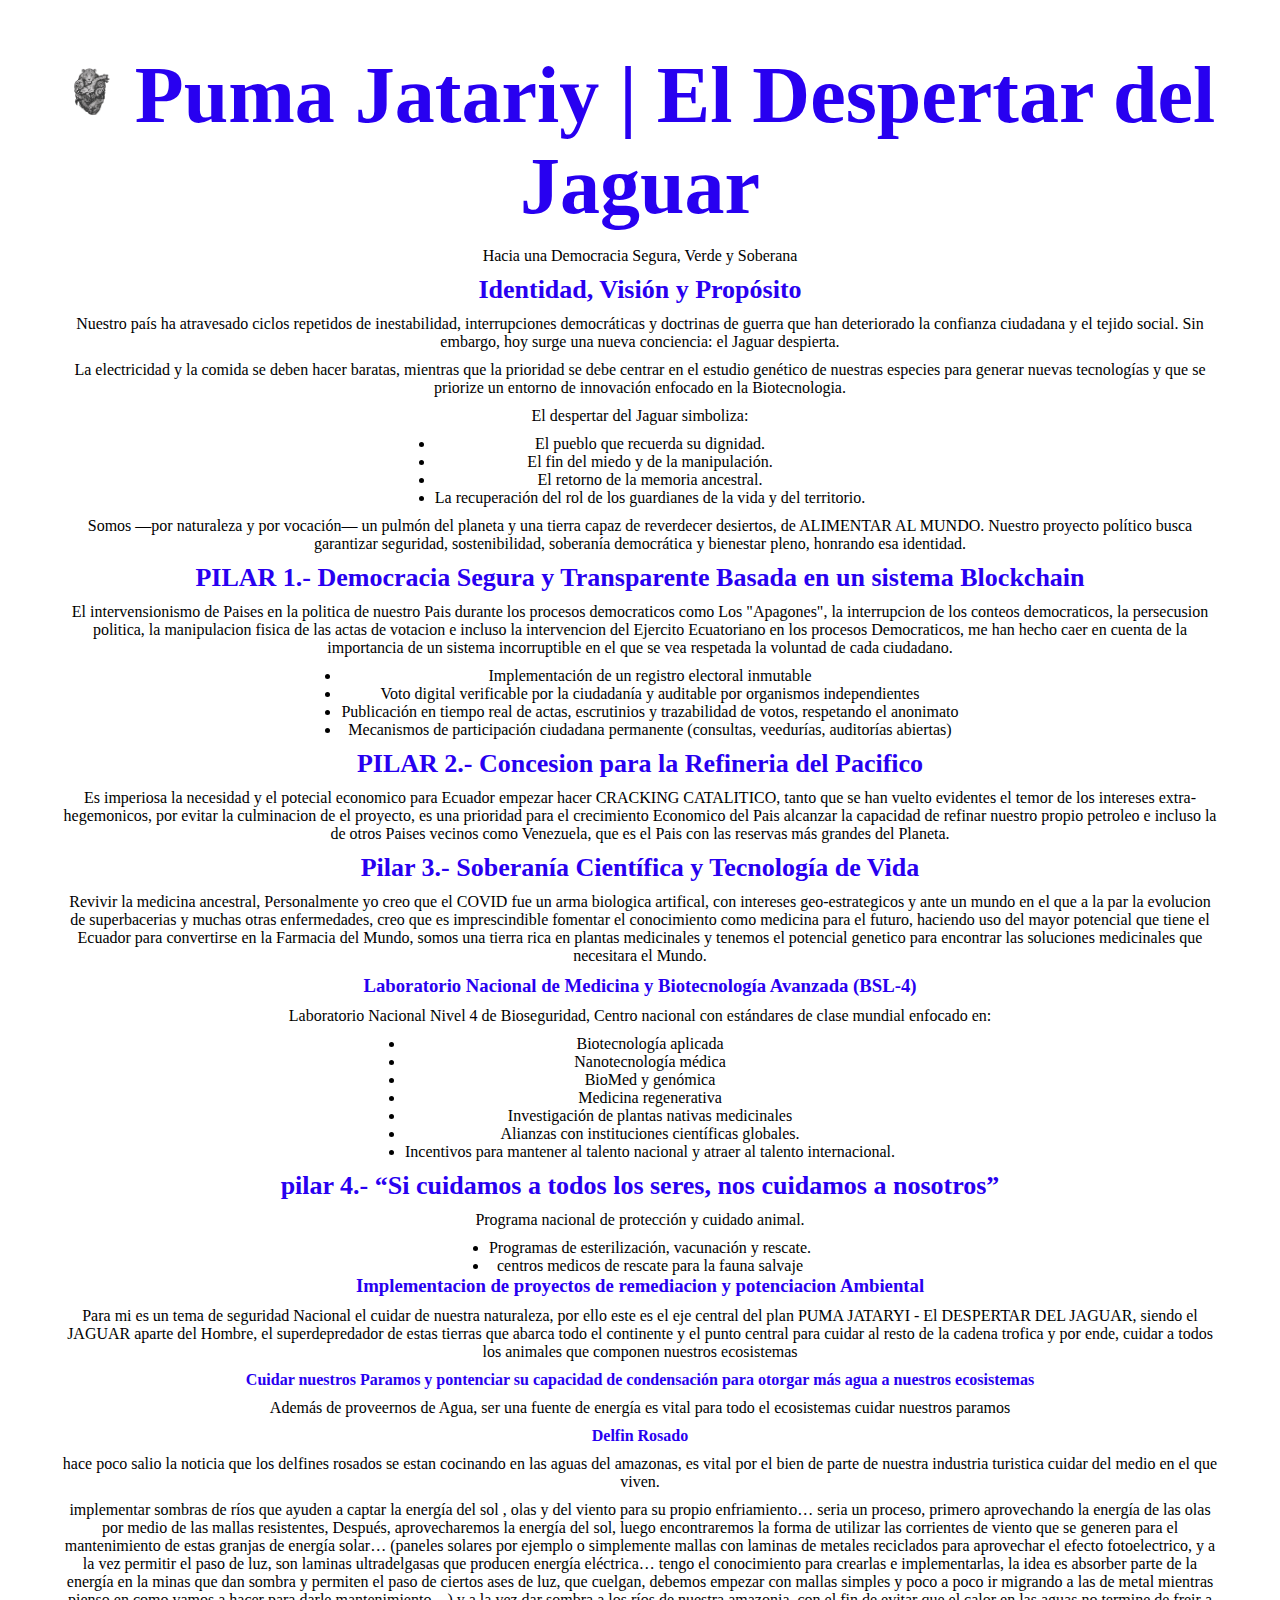
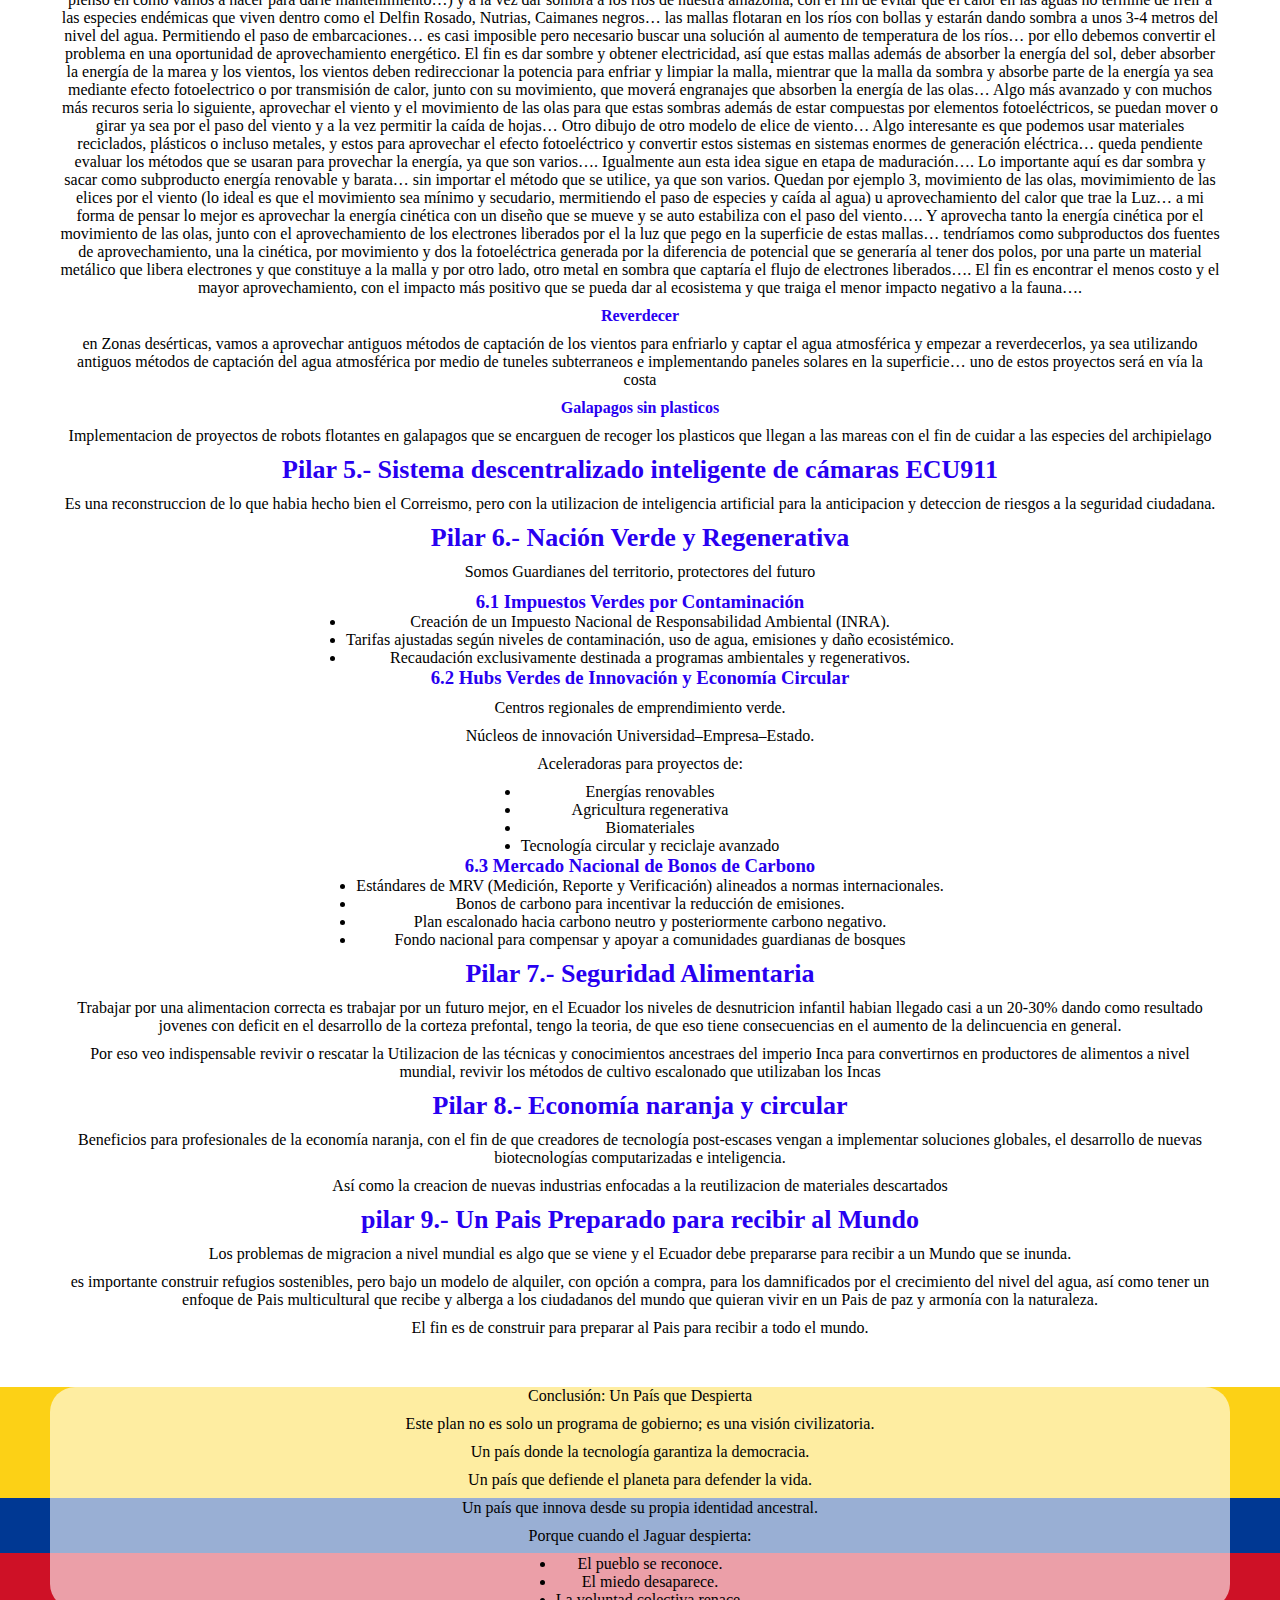
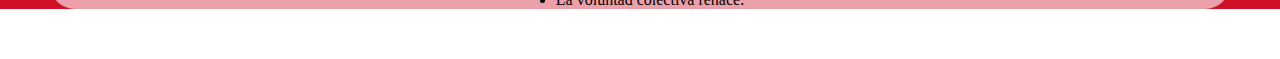
<file: index.html>
<!DOCTYPE html>
<html lang="es">

<head>
    <!-- Google Tag Manager -->
    <script>
        (function (w, d, s, l, i) {
            w[l] = w[l] || [];
            w[l].push({ "gtm.start": new Date().getTime(), event: "gtm.js" });
            var f = d.getElementsByTagName(s)[0],
                j = d.createElement(s),
                dl = l != "dataLayer" ? "&l=" + l : "";
            j.async = true;
            j.src = "https://www.googletagmanager.com/gtm.js?id=" + i + dl;
            f.parentNode.insertBefore(j, f);
        })(window, document, "script", "dataLayer", "GTM-K23HKDQ9");
    </script>
    <!-- End Google Tag Manager -->
    <meta charset="UTF-8" />
    <meta http-equiv="X-UA-Compatible" content="IE=edge" />
    <meta name="viewport" content="width=device-width, initial-scale=1.0" />
    <title>Puma Jatariy | El Despertar del Jaguar</title>
    <link rel="stylesheet" href="./assets/css/index.css" />
    <script async src="https://pagead2.googlesyndication.com/pagead/js/adsbygoogle.js?client=ca-pub-7566292949557946"
        crossorigin="anonymous"></script>
    <!-- Global site tag (gtag.js) - Google Analytics -->
    <script async src="https://www.googletagmanager.com/gtag/js?id=G-N0Q6WEX2R9"></script>
    <script>
        window.dataLayer = window.dataLayer || [];
        function gtag() {
            dataLayer.push(arguments);
        }
        gtag("js", new Date());

        gtag("config", "G-N0Q6WEX2R9");
    </script>
</head>

<body>
    <!-- Google Tag Manager (noscript) -->
    <noscript><iframe src="https://www.googletagmanager.com/ns.html?id=GTM-K23HKDQ9" height="0" width="0"
            style="display:none;visibility:hidden"></iframe></noscript>
    <!-- End Google Tag Manager (noscript) -->
    <!-- <article> -->
<!--         HEADER FUE OCULTADO PORQUE NO CUMPLE FUNCION ALGUNA
        <header>
            <a class="main-nav_ancla" href="./index.html">
                <img width="30px" height="30px" src="./assets/img/583322138_18540691843063701_6525386865352484591_n.png" alt="logo del proyecto Puma Jatariy - El despertar del Jaguar, autor: Pachay= link instagram expresion https://www.instagram.com/p/DRG5qmljeVL/?img_index=1" />
                Puma Jatariy | El Despertar del Jaguar
            </a>
            <nav class="nav"> -->
                <!--             <ul class="main-nav">
                <li class="main-nav-item">
                    <a class="main-nav_ancla" href="./assets/posts/index.html">Caracter y Personalidad</a>
                </li>
                <li class="main-nav-item">
                    <a class="main-nav_ancla" href="./index.html">Numerologia y amor</a>
                </li>
                </ul> -->
           <!--  </nav> -->
        </header>
        <main>
            <h1> 
                <img width="50px" src="./assets/img/583322138_18540691843063701_6525386865352484591_n.png" alt="logo del proyecto Puma Jatariy - El despertar del Jaguar, Autor: Pachay= link instagram expresion https://www.instagram.com/p/DRG5qmljeVL/?img_index=1" />
                Puma Jatariy | El Despertar del Jaguar
            </h1>
            <p>Hacia una Democracia Segura, Verde y Soberana</p>
            <div>
                <h2>Identidad, Visión y Propósito</h2>
                <p>Nuestro país ha atravesado ciclos repetidos de inestabilidad, interrupciones democráticas y doctrinas de guerra que han deteriorado la confianza ciudadana y el tejido social. Sin embargo, hoy surge una nueva conciencia: el Jaguar despierta.</p>
                <p>La electricidad y la comida se deben hacer baratas, mientras que la prioridad se debe centrar en el estudio genético de nuestras especies para generar nuevas tecnologías y que se priorize un entorno de innovación enfocado en la Biotecnologia.</p>
                <p>El despertar del Jaguar simboliza:</p>
                <ul class="listaVinetaCircular">
                    <li>El pueblo que recuerda su dignidad.</li>
                    <li>El fin del miedo y de la manipulación.</li>
                    <li>El retorno de la memoria ancestral.</li>
                    <li>La recuperación del rol de los guardianes de la vida y del territorio.</li>
                </ul>
                <p>Somos —por naturaleza y por vocación— un pulmón del planeta y una tierra capaz de reverdecer desiertos, de ALIMENTAR AL MUNDO. Nuestro proyecto político busca garantizar seguridad, sostenibilidad, soberanía democrática y bienestar pleno, honrando esa identidad.</p>
            </div>
            <div>
                <h2>PILAR 1.- Democracia Segura y Transparente Basada en un sistema Blockchain</h2>
                <p>El intervensionismo de Paises en la politica de nuestro Pais durante los procesos democraticos como Los "Apagones", la interrupcion de los conteos democraticos, la persecusion politica, la manipulacion fisica de las actas de votacion e incluso la intervencion del Ejercito Ecuatoriano en los procesos Democraticos, me han hecho caer en cuenta de la importancia de un sistema incorruptible en el que se vea respetada la voluntad de cada ciudadano. </p>
                <ul class="listaVinetaCircular">
                    <li>Implementación de un registro electoral inmutable</li>
                    <li>Voto digital verificable por la ciudadanía y auditable por organismos independientes</li>
                    <li>Publicación en tiempo real de actas, escrutinios y trazabilidad de votos, respetando el anonimato</li>
                    <li>Mecanismos de participación ciudadana permanente (consultas, veedurías, auditorías abiertas)</li>
                </ul>
            </div>
            <div>
                <h2>PILAR 2.- Concesion para la Refineria del Pacifico</h2>
                <p>Es imperiosa la necesidad y el potecial economico para Ecuador empezar hacer CRACKING CATALITICO, tanto que se han vuelto evidentes el temor de los intereses extra-hegemonicos, por evitar la culminacion de el proyecto, es una prioridad para el crecimiento Economico del Pais alcanzar la capacidad de refinar nuestro propio petroleo e incluso la de otros Paises vecinos como Venezuela, que es el Pais con las reservas más grandes del Planeta.</p>
            </div>
            <div>
                <h2>Pilar 3.- Soberanía Científica y Tecnología de Vida</h2>
                <p>
                    Revivir la medicina ancestral, Personalmente yo creo que el COVID fue un arma biologica artifical, con intereses geo-estrategicos y ante un mundo en el que a la par la evolucion de superbacerias y muchas otras enfermedades, creo que es imprescindible fomentar el conocimiento como medicina para el futuro, haciendo uso del mayor potencial que tiene el Ecuador para convertirse en la Farmacia del Mundo, somos una tierra rica en plantas medicinales y tenemos el potencial genetico para encontrar las soluciones medicinales que necesitara el Mundo.
                </p>
                <h3>Laboratorio Nacional de Medicina y Biotecnología Avanzada (BSL-4)</h3>
                <p>Laboratorio Nacional Nivel 4 de Bioseguridad, Centro nacional con estándares de clase mundial enfocado en:</p>
                <ul class="listaVinetaCircular">
                    <li>Biotecnología aplicada</li>
                    <li>Nanotecnología médica</li>
                    <li>BioMed y genómica</li>
                    <li>Medicina regenerativa</li>
                    <li>Investigación de plantas nativas medicinales</li>
                    <li>Alianzas con instituciones científicas globales.</li>
                    <li>Incentivos para mantener al talento nacional y atraer al talento internacional.</li>
                </ul>
            </div>
            <div>
                <h2>pilar 4.- “Si cuidamos a todos los seres, nos cuidamos a nosotros” </h2>
                <p>Programa nacional de protección y cuidado animal.</p>
                <ul  class="listaVinetaCircular">
                    <li>Programas de esterilización, vacunación y rescate.</li>
                    <li>centros medicos de rescate para la fauna salvaje</li>
                </ul>
                <h3>Implementacion de proyectos de remediacion y potenciacion Ambiental </h3>
                <p>Para mi es un tema de seguridad Nacional el cuidar de nuestra naturaleza, por ello este es el eje central del plan PUMA JATARYI - El DESPERTAR DEL JAGUAR, siendo el JAGUAR aparte del Hombre, el superdepredador de estas tierras que abarca todo el continente y el punto central para cuidar al resto de la cadena trofica y por ende, cuidar a todos los animales que componen nuestros ecosistemas</p>
                <h4>Cuidar nuestros Paramos y pontenciar su capacidad de condensación para otorgar más agua a nuestros ecosistemas</h4>
                <p> Además de proveernos de Agua, ser una fuente de energía es vital para todo el ecosistemas cuidar nuestros paramos</p>
                    <articulo>
                        <h4>Delfin Rosado</h4>
                <p>hace poco salio la noticia que los delfines rosados se estan cocinando en las aguas del amazonas, es vital por el bien de parte de nuestra industria turistica cuidar del medio en el que viven.</p>
                <p>implementar sombras de ríos que ayuden a captar la energía del sol , olas y del viento para su propio enfriamiento… seria un proceso, primero aprovechando la energía de las olas por medio de las mallas resistentes, Después, aprovecharemos la energía del sol, luego encontraremos la forma de utilizar las corrientes de viento que se generen para el mantenimiento de estas granjas de energía solar… (paneles solares  por ejemplo o simplemente mallas con laminas de metales reciclados para aprovechar el efecto fotoelectrico, y a la vez permitir el paso de luz, son laminas ultradelgasas que producen energía eléctrica… tengo el conocimiento para crearlas e implementarlas, la idea es absorber parte de la energía en la minas que dan sombra y permiten el paso de ciertos ases de luz, que cuelgan, debemos empezar con mallas simples y poco a poco ir migrando a las de metal mientras pienso en como vamos a hacer para darle mantenimiento…) y a la vez dar sombra  a los ríos de nuestra amazonia, con el fin de evitar que el calor en las aguas no termine de freir a las especies endémicas que viven dentro como el Delfin Rosado, Nutrias, Caimanes negros… las mallas flotaran en los ríos con bollas y estarán dando sombra a unos 3-4 metros del nivel del agua. Permitiendo el paso de embarcaciones… es casi imposible pero necesario buscar una solución al aumento de temperatura de los ríos… por ello debemos convertir el problema en una oportunidad de aprovechamiento energético. El fin es dar sombre y obtener electricidad, así que estas mallas  además de absorber la energía del sol, deber absorber la energía de la marea y los vientos, los vientos deben redireccionar la potencia para enfriar y limpiar la malla, mientrar que la malla da sombra y absorbe parte de la energía ya sea mediante efecto fotoelectrico o por transmisión de calor,  junto con su movimiento, que moverá engranajes que absorben la energía de las olas…  
 
Algo más avanzado y con muchos más recuros seria lo siguiente, aprovechar el viento y el movimiento de las olas para que estas sombras además de estar compuestas por elementos fotoeléctricos,  se puedan mover o girar ya sea por el paso del viento y a la vez permitir la caída de hojas…

 
Otro dibujo de otro modelo de elice de viento…

 
Algo interesante es que podemos usar materiales reciclados, plásticos o incluso metales, y estos para aprovechar el efecto fotoeléctrico y convertir estos sistemas en sistemas enormes de generación eléctrica… queda pendiente evaluar los métodos que se usaran para provechar la energía, ya que son varios…. Igualmente aun esta idea sigue en etapa de maduración…. Lo importante aquí es dar sombra y sacar como subproducto energía renovable y barata… sin importar el método que se utilice, ya que son varios. Quedan por ejemplo 3, movimiento de las olas, movimimiento de las elices por el viento (lo ideal es que el movimiento sea mínimo y secudario, mermitiendo el paso de especies y caída al agua) u aprovechamiento del calor que trae la Luz… a mi forma de pensar lo mejor es aprovechar la energía cinética con un diseño  que se mueve y se auto estabiliza con el paso del viento…. Y aprovecha tanto la energía cinética por el movimiento de las olas, junto con el aprovechamiento de los electrones liberados por el la luz que pego en la superficie de estas mallas… tendríamos como subproductos dos fuentes de aprovechamiento, una la cinética, por movimiento y dos la fotoeléctrica generada por la diferencia de potencial que se generaría al tener dos polos, por una parte un material metálico  que libera electrones y que constituye a la malla y por otro lado, otro metal en sombra que captaría el flujo de electrones liberados…. El fin es encontrar el menos costo y el mayor aprovechamiento, con el impacto más positivo que se pueda dar al ecosistema y que traiga el menor impacto negativo a la fauna….
</p>
                </articulo>
                <h4>Reverdecer</h4>
                <p>en Zonas desérticas, vamos a aprovechar antiguos métodos de captación de los vientos para enfriarlo y captar el agua atmosférica y empezar a reverdecerlos, ya sea utilizando antiguos métodos de captación del agua atmosférica por medio de tuneles subterraneos e implementando paneles solares en la superficie… uno de estos proyectos será en vía la costa</p>
                <h4>Galapagos sin plasticos</h4>
                <p>Implementacion de proyectos de robots flotantes en galapagos que se encarguen de recoger los plasticos que llegan a las mareas con el fin de cuidar a las especies del archipielago</p>
            </div>
            <div>
                <h2>Pilar 5.- Sistema descentralizado inteligente de cámaras ECU911</h2>
                <p>Es una reconstruccion de lo que habia hecho bien el Correismo, pero con la utilizacion de inteligencia artificial para la anticipacion y deteccion de riesgos a la seguridad ciudadana.</p>
            </div>
            <div>
                <h2>Pilar 6.- Nación Verde y Regenerativa</h2>
                <p>Somos Guardianes del territorio, protectores del futuro</p>
              <h3>6.1 Impuestos Verdes por Contaminación</h3> 
              <ul class="listaVinetaCircular">
                <li>Creación de un Impuesto Nacional de Responsabilidad Ambiental (INRA).</li>
                <li>Tarifas ajustadas según niveles de contaminación, uso de agua, emisiones y daño ecosistémico.</li>
                <li>Recaudación exclusivamente destinada a programas ambientales y regenerativos.</li>
              </ul class="listaVinetaCircular">
                <h3>6.2 Hubs Verdes de Innovación y Economía Circular</h3>
                <p>Centros regionales de emprendimiento verde.</p>
                <p>Núcleos de innovación Universidad–Empresa–Estado.</p>
                <p>Aceleradoras para proyectos de:</p>
                <ul class="listaVinetaCircular">
                    <li>Energías renovables</li>
                    <li>Agricultura regenerativa</li>
                <li>Biomateriales</li>
                <li>Tecnología circular y reciclaje avanzado</li>
                </ul>
                <h3>6.3 Mercado Nacional de Bonos de Carbono</h3>
                <ul class="listaVinetaCircular">
                    <li>Estándares de MRV (Medición, Reporte y Verificación) alineados a normas internacionales.</li>
                    <li>Bonos de carbono para incentivar la reducción de emisiones.</li>
                    <li>Plan escalonado hacia carbono neutro y posteriormente carbono negativo.</li>
                    <li>Fondo nacional para compensar y apoyar a comunidades guardianas de bosques</li>
                </ul>
            </div>
            <div>
                <h2>Pilar 7.- Seguridad Alimentaria</h2>
                <p>Trabajar por una alimentacion correcta es trabajar por un futuro mejor, en el Ecuador los niveles de desnutricion infantil habian llegado casi a un 20-30% dando como resultado jovenes con deficit en el desarrollo de la corteza prefontal, tengo la teoria, de que eso tiene consecuencias en el aumento de la delincuencia en general.</p>
                <p>Por eso veo indispensable revivir o rescatar la Utilizacion de las técnicas y conocimientos ancestraes del imperio Inca para convertirnos en productores de alimentos a nivel mundial, revivir los métodos de cultivo escalonado que utilizaban los Incas</p>
            </div>
            <div>
                <h2>
                    Pilar 8.- Economía naranja y circular
                </h2>
                <p> Beneficios para profesionales de la economía naranja, con el fin de que creadores de tecnología post-escases vengan a implementar soluciones globales, el desarrollo de nuevas biotecnologías computarizadas e inteligencia.</p>
                <p>Así como la creacion de nuevas industrias enfocadas a la reutilizacion de materiales descartados</p>
            </div>
            <div>
                <h2>pilar 9.- Un Pais Preparado para recibir al Mundo</h2>
                <p>Los problemas de migracion a nivel mundial es algo que se viene y el Ecuador debe prepararse para recibir a un Mundo que se inunda.</p>
                <p>es importante construir refugios sostenibles, pero bajo un modelo de alquiler, con opción a compra, para los damnificados por el crecimiento del nivel del agua, así como tener un enfoque de Pais multicultural que recibe y alberga a los ciudadanos del mundo que quieran vivir en un Pais de paz y armonía con la naturaleza.
                </p>
                <p>El fin es de construir para preparar al Pais para recibir a todo el mundo.</p>
            </div>
        </main>
        <footer>
            <div class="conclu">
                <p> Conclusión: Un País que Despierta </p>
            <p>Este plan no es solo un programa de gobierno; es una visión civilizatoria.</p>
            <p>Un país donde la tecnología garantiza la democracia.</p>
            <p>Un país que defiende el planeta para defender la vida.</p>
            <p>Un país que innova desde su propia identidad ancestral.</p>
            <p>Porque cuando el Jaguar despierta:</p>
                <ul class="listaVinetaCircular">
                    <li>El pueblo se reconoce.</li>
                    <li>El miedo desaparece.</li>
                    <li>La voluntad colectiva renace.</li>
                </ul>
            </div>
        </footer>
    <!-- </article> -->
    <script src="./assets/Js/main.js"></script>
</body>

</html>
</file>
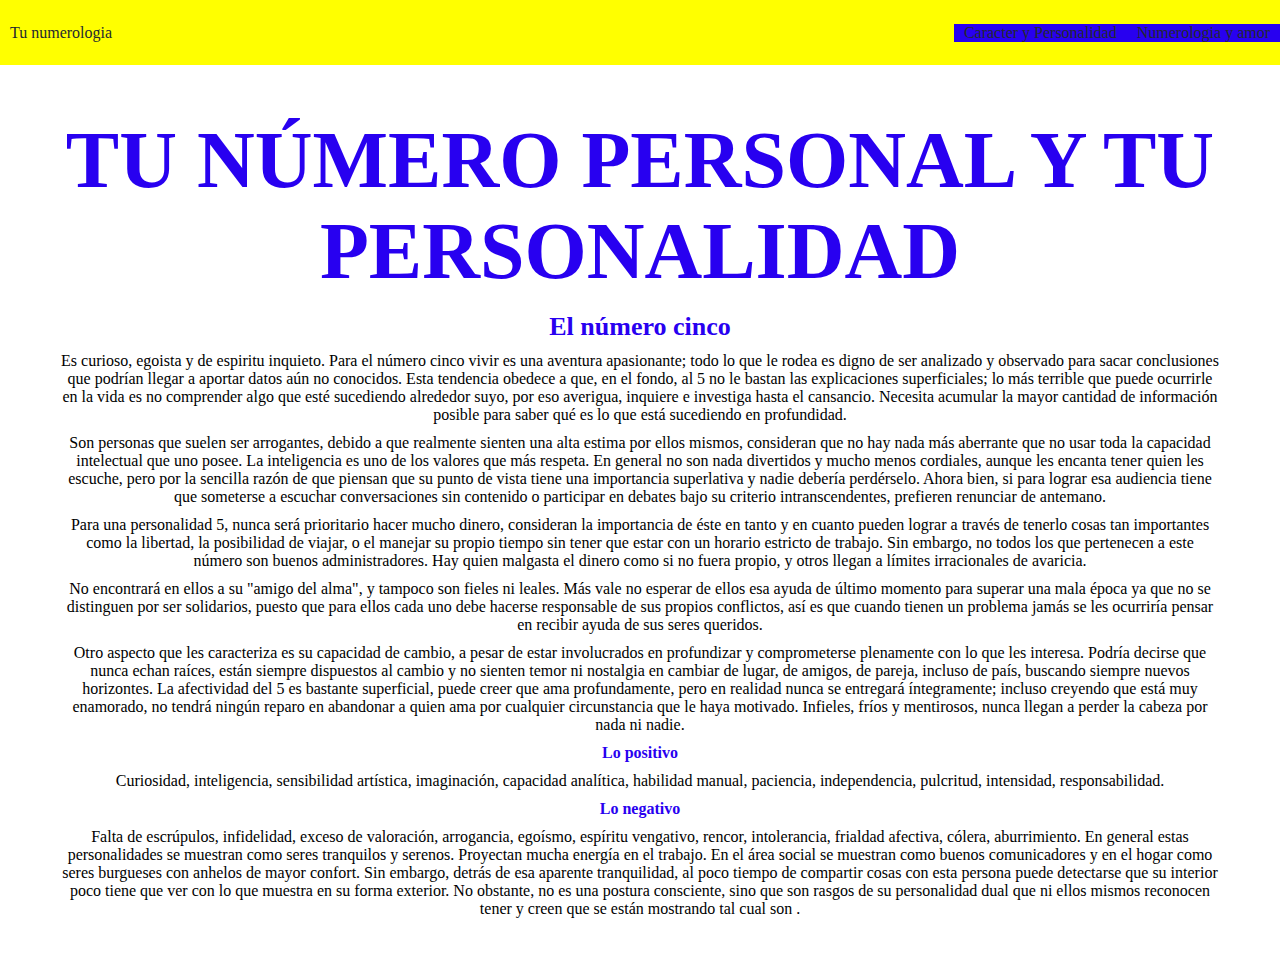
<file: assets/posts/cinco.html>
<!DOCTYPE html>
<html lang="es">
<head>
    <!-- Google Tag Manager -->
<script>(function(w,d,s,l,i){w[l]=w[l]||[];w[l].push({'gtm.start':
    new Date().getTime(),event:'gtm.js'});var f=d.getElementsByTagName(s)[0],
    j=d.createElement(s),dl=l!='dataLayer'?'&l='+l:'';j.async=true;j.src=
    'https://www.googletagmanager.com/gtm.js?id='+i+dl;f.parentNode.insertBefore(j,f);
    })(window,document,'script','dataLayer','GTM-TN5GVD3');</script>
    <!-- End Google Tag Manager -->
    <meta charset="UTF-8">
    <meta http-equiv="X-UA-Compatible" content="IE=edge">
    <meta name="viewport" content="width=device-width, initial-scale=1.0">
    <title>Numerologia | Cinco</title>    <link rel="stylesheet" href="../css/index.css">
    <script async src="https://pagead2.googlesyndication.com/pagead/js/adsbygoogle.js?client=ca-pub-7566292949557946"
     crossorigin="anonymous"></script>
     <!-- Global site tag (gtag.js) - Google Analytics -->
<script async src="https://www.googletagmanager.com/gtag/js?id=G-N0Q6WEX2R9"></script>
<script>
  window.dataLayer = window.dataLayer || [];
  function gtag(){dataLayer.push(arguments);}
  gtag('js', new Date());

  gtag('config', 'G-N0Q6WEX2R9');
</script>
</head>
<body>
    <!-- Google Tag Manager (noscript) -->
<noscript><iframe src="https://www.googletagmanager.com/ns.html?id=GTM-TN5GVD3"
    height="0" width="0" style="display:none;visibility:hidden"></iframe></noscript>
    <!-- End Google Tag Manager (noscript) -->
    <header>
        <a class="main-nav_ancla" href="../../index.html" >Tu numerologia</a>
        <nav class="nav">
            <ul class="main-nav">
                <li class="main-nav-item"><a class="main-nav_ancla" href="./index.html">Caracter y Personalidad</a></li>
                <li class="main-nav-item"><a class="main-nav_ancla" href="../../index.html">Numerologia y amor</a></li>
            </ul>
        </nav>
    </header>
    <main>
        <article>
    <h1>TU NÚMERO PERSONAL Y TU PERSONALIDAD</h1>
    <h2>El número cinco</h2>
    <p>
        Es curioso, egoista y de espiritu inquieto. Para el número cinco vivir es una aventura 
        apasionante; todo lo que le rodea es digno de ser analizado y observado para sacar 
        conclusiones que podrían llegar a aportar datos aún no conocidos. Esta tendencia 
        obedece a que, en el fondo, al 5 no le bastan las explicaciones superficiales; lo más 
        terrible que puede ocurrirle en la vida es no comprender algo que esté sucediendo 
        alrededor suyo, por eso averigua, inquiere e investiga hasta el cansancio. Necesita acumular la mayor cantidad de información posible para saber qué es lo que está 
        sucediendo en profundidad. </p>
        <p>
        Son personas que suelen ser arrogantes, debido a que realmente sienten una alta estima 
        por ellos mismos, consideran que no hay nada más aberrante que no usar toda la 
        capacidad intelectual que uno posee. La inteligencia es uno de los valores que más 
        respeta. En general no son nada divertidos y mucho menos cordiales, aunque les 
        encanta tener quien les escuche, pero por la sencilla razón de que piensan que su punto 
        de vista tiene una importancia superlativa y nadie debería perdérselo. Ahora bien, si 
        para lograr esa audiencia tiene que someterse a escuchar conversaciones sin contenido 
        o participar en debates bajo su criterio intranscendentes, prefieren renunciar de 
        antemano. </p>
        <p>
        Para una personalidad 5, nunca será prioritario hacer mucho dinero, consideran la 
        importancia de éste en tanto y en cuanto pueden lograr a través de tenerlo cosas tan 
        importantes como la libertad, la posibilidad de viajar, o el manejar su propio tiempo 
        sin tener que estar con un horario estricto de trabajo. Sin embargo, no todos los que 
        pertenecen a este número son buenos administradores. Hay quien malgasta el dinero 
        como si no fuera propio, y otros llegan a límites irracionales de avaricia. </p>
        <p>
        No encontrará en ellos a su "amigo del alma", y tampoco son fieles ni leales. Más vale 
        no esperar de ellos esa ayuda de último momento para superar una mala época ya que 
        no se distinguen por ser solidarios, puesto que para ellos cada uno debe hacerse 
        responsable de sus propios conflictos, así es que cuando tienen un problema jamás se 
        les ocurriría pensar en recibir ayuda de sus seres queridos. </p>
        <p>
        Otro aspecto que les caracteriza es su capacidad de cambio, a pesar de estar 
        involucrados en profundizar y comprometerse plenamente con lo que les interesa. 
        Podría decirse que nunca echan raíces, están siempre dispuestos al cambio y no 
        sienten temor ni nostalgia en cambiar de lugar, de amigos, de pareja, incluso de país, 
        buscando siempre nuevos horizontes. La afectividad del 5 es bastante superficial, 
        puede creer que ama profundamente, pero en realidad nunca se entregará 
        íntegramente; incluso creyendo que está muy enamorado, no tendrá ningún reparo en 
        abandonar a quien ama por cualquier circunstancia que le haya motivado. Infieles, 
        fríos y mentirosos, nunca llegan a perder la cabeza por nada ni nadie. </p>
        <p>
        <strong>Lo positivo </strong></p>
        <p>
        Curiosidad, inteligencia, sensibilidad artística, imaginación, capacidad analítica, 
        habilidad manual, paciencia, independencia, pulcritud, intensidad, responsabilidad.
    </p>
    <p><strong>Lo negativo </strong></p>
    <p>
Falta de escrúpulos, infidelidad, exceso de valoración, arrogancia, egoísmo, espíritu 
vengativo, rencor, intolerancia, frialdad afectiva, cólera, aburrimiento. 
En general estas personalidades se muestran como seres tranquilos y serenos. 
Proyectan mucha energía en el trabajo. En el área social se muestran como buenos 
comunicadores y en el hogar como seres burgueses con anhelos de mayor confort. Sin 
embargo, detrás de esa aparente tranquilidad, al poco tiempo de compartir cosas con 
esta persona puede detectarse que su interior poco tiene que ver con lo que muestra en 
su forma exterior. No obstante, no es una postura consciente, sino que son rasgos de su 
personalidad dual que ni ellos mismos reconocen tener y creen que se están mostrando 
tal cual son .
    </p>
</article>
    </main>
</body>
</html>
</file>
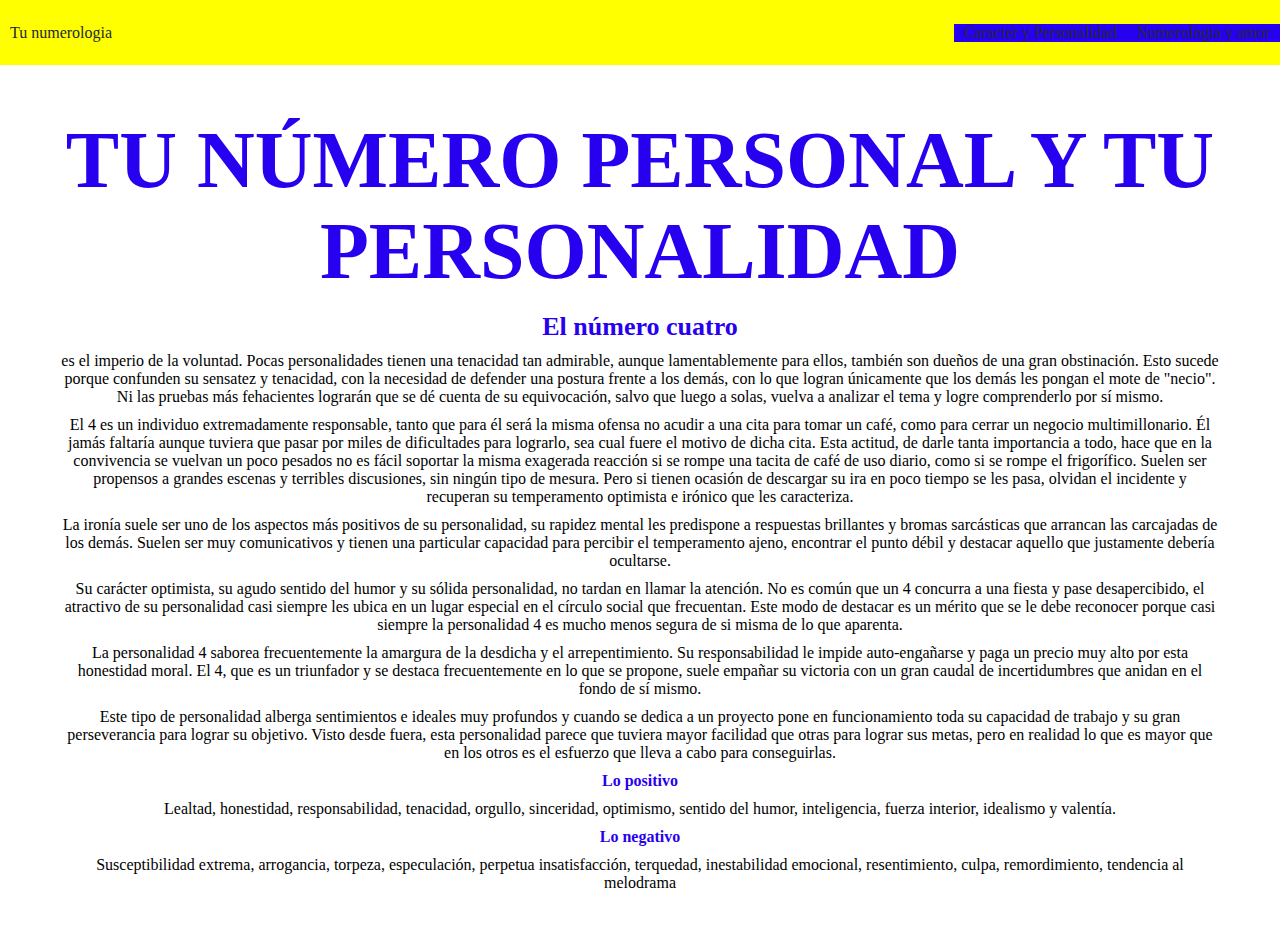
<file: assets/posts/cuatro.html>
<!DOCTYPE html>
<html lang="es">
<head>
    <!-- Google Tag Manager -->
<script>(function(w,d,s,l,i){w[l]=w[l]||[];w[l].push({'gtm.start':
    new Date().getTime(),event:'gtm.js'});var f=d.getElementsByTagName(s)[0],
    j=d.createElement(s),dl=l!='dataLayer'?'&l='+l:'';j.async=true;j.src=
    'https://www.googletagmanager.com/gtm.js?id='+i+dl;f.parentNode.insertBefore(j,f);
    })(window,document,'script','dataLayer','GTM-TN5GVD3');</script>
    <!-- End Google Tag Manager -->
    <meta charset="UTF-8">
    <meta http-equiv="X-UA-Compatible" content="IE=edge">
    <meta name="viewport" content="width=device-width, initial-scale=1.0">
    <title>numerologia | Cuatro</title>
    <link rel="stylesheet" href="../css/index.css">
    <script async src="https://pagead2.googlesyndication.com/pagead/js/adsbygoogle.js?client=ca-pub-7566292949557946"
     crossorigin="anonymous"></script>
     <!-- Global site tag (gtag.js) - Google Analytics -->
<script async src="https://www.googletagmanager.com/gtag/js?id=G-N0Q6WEX2R9"></script>
<script>
  window.dataLayer = window.dataLayer || [];
  function gtag(){dataLayer.push(arguments);}
  gtag('js', new Date());

  gtag('config', 'G-N0Q6WEX2R9');
</script>
</head>
<body>
    <!-- Google Tag Manager (noscript) -->
<noscript><iframe src="https://www.googletagmanager.com/ns.html?id=GTM-TN5GVD3"
    height="0" width="0" style="display:none;visibility:hidden"></iframe></noscript>
    <!-- End Google Tag Manager (noscript) -->
    <header>
        <a class="main-nav_ancla" href="../../index.html" >Tu numerologia</a>
        <nav class="nav">
            <ul class="main-nav">
                <li class="main-nav-item"><a class="main-nav_ancla" href="./index.html">Caracter y Personalidad</a></li>
                <li class="main-nav-item"><a class="main-nav_ancla" href="../../index.html">Numerologia y amor</a></li>
            </ul>
        </nav>
    </header>
    <main>
        <article>
    <h1>TU NÚMERO PERSONAL Y TU PERSONALIDAD</h1>
    <h2>El número cuatro</h2>
        <p>
            es el imperio de la voluntad. Pocas personalidades 
tienen una tenacidad tan admirable, aunque lamentablemente para ellos, también son 
dueños de una gran obstinación. Esto sucede porque confunden su sensatez y 
tenacidad, con la necesidad de defender una postura frente a los demás, con lo que 
logran únicamente que los demás les pongan el mote de "necio". Ni las pruebas más 
fehacientes lograrán que se dé cuenta de su equivocación, salvo que luego a solas, 
vuelva a analizar el tema y logre comprenderlo por sí mismo.</p> <p>
El 4 es un individuo extremadamente responsable, tanto que para él será la misma 
ofensa no acudir a una cita para tomar un café, como para cerrar un negocio 
multimillonario. Él jamás faltaría aunque tuviera que pasar por miles de dificultades 
para lograrlo, sea cual fuere el motivo de dicha cita. Esta actitud, de darle tanta 
importancia a todo, hace que en la convivencia se vuelvan un poco pesados no es fácil 
soportar la misma exagerada reacción si se rompe una tacita de café de uso diario, 
como si se rompe el frigorífico. Suelen ser propensos a grandes escenas y terribles 
discusiones, sin ningún tipo de mesura. Pero si tienen ocasión de descargar su ira en 
poco tiempo se les pasa, olvidan el incidente y recuperan su temperamento optimista e 
irónico que les caracteriza. </p> <p> 
La ironía suele ser uno de los aspectos más positivos de su personalidad, su rapidez 
mental les predispone a respuestas brillantes y bromas sarcásticas que arrancan las 
carcajadas de los demás. Suelen ser muy comunicativos y tienen una particular 
capacidad para percibir el temperamento ajeno, encontrar el punto débil y destacar 
aquello que justamente debería ocultarse. 
</p> <p>Su carácter optimista, su agudo sentido del humor y su sólida personalidad, no tardan 
en llamar la atención. No es común que un 4 concurra a una fiesta y pase 
desapercibido, el atractivo de su personalidad casi siempre les ubica en un lugar 
especial en el círculo social que frecuentan. Este modo de destacar es un mérito que se 
le debe reconocer porque casi siempre la personalidad 4 es mucho menos segura de si 
misma de lo que aparenta. </p> <p>
La personalidad 4 saborea frecuentemente la amargura de la desdicha y el 
arrepentimiento. Su responsabilidad le impide auto-engañarse y paga un precio muy 
alto por esta honestidad moral. El 4, que es un triunfador y se destaca frecuentemente 
en lo que se propone, suele empañar su victoria con un gran caudal de incertidumbres 
que anidan en el fondo de sí mismo. </p> <p>
Este tipo de personalidad alberga sentimientos e ideales muy profundos y cuando se 
dedica a un proyecto pone en funcionamiento toda su capacidad de trabajo y su gran 
perseverancia para lograr su objetivo. Visto desde fuera, esta personalidad parece que 
tuviera mayor facilidad que otras para lograr sus metas, pero en realidad lo que es 
mayor que en los otros es el esfuerzo que lleva a cabo para conseguirlas. 
</p> <p><strong>Lo positivo</strong> </p> <p>
Lealtad, honestidad, responsabilidad, tenacidad, orgullo, sinceridad, optimismo, 
sentido del humor, inteligencia, fuerza interior, idealismo y valentía. 
</p> <p><strong>Lo negativo</strong> </p> <p>
Susceptibilidad extrema, arrogancia, torpeza, especulación, perpetua insatisfacción, 
terquedad, inestabilidad emocional, resentimiento, culpa, remordimiento, tendencia al 
melodrama
        </p>
    </article>
    </main>
</body>
</html>
</file>
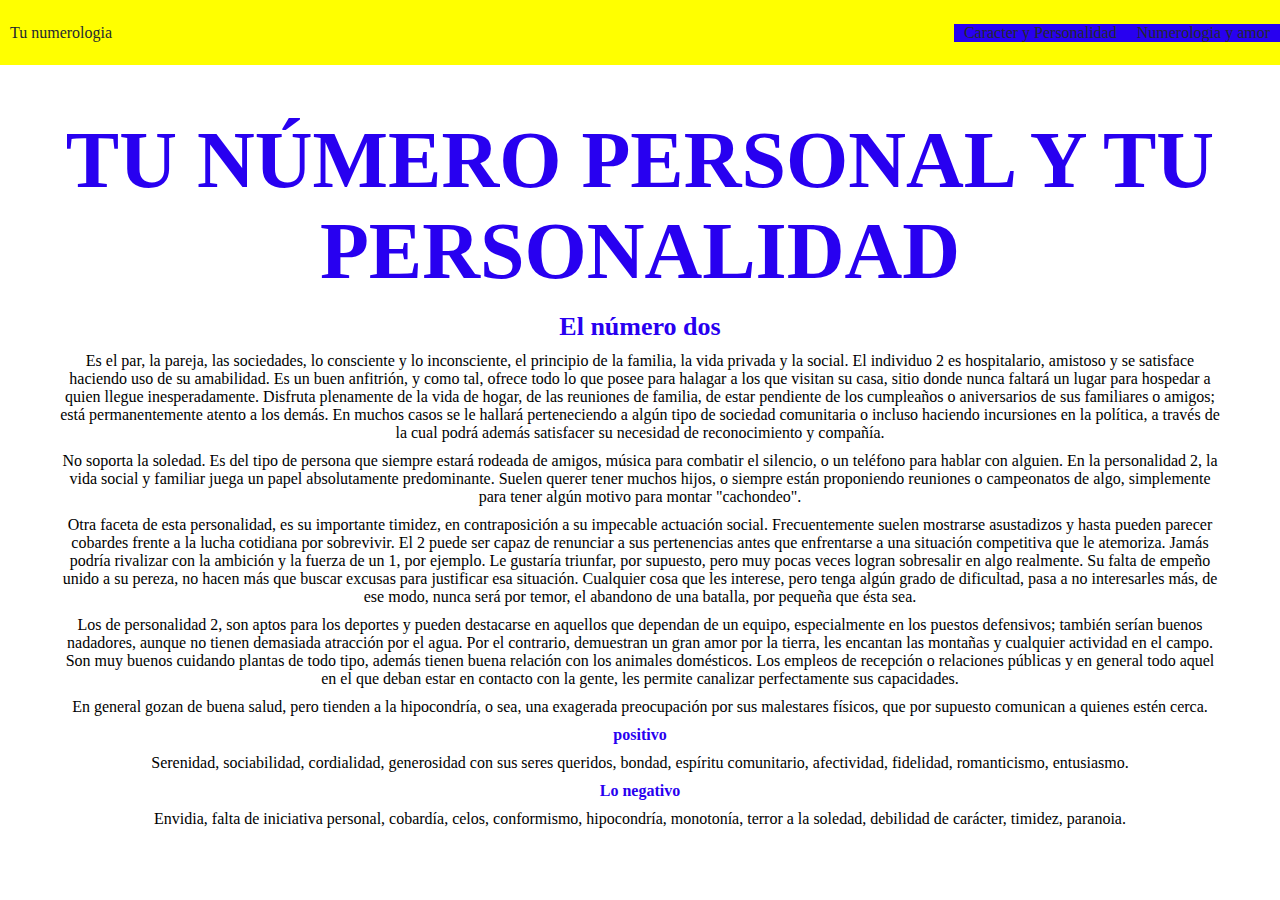
<file: assets/posts/dos.html>
<!DOCTYPE html>
<html lang="es">
<head>
    <!-- Google Tag Manager -->
<script>(function(w,d,s,l,i){w[l]=w[l]||[];w[l].push({'gtm.start':
    new Date().getTime(),event:'gtm.js'});var f=d.getElementsByTagName(s)[0],
    j=d.createElement(s),dl=l!='dataLayer'?'&l='+l:'';j.async=true;j.src=
    'https://www.googletagmanager.com/gtm.js?id='+i+dl;f.parentNode.insertBefore(j,f);
    })(window,document,'script','dataLayer','GTM-TN5GVD3');</script>
    <!-- End Google Tag Manager -->
    <meta charset="UTF-8">
    <meta http-equiv="X-UA-Compatible" content="IE=edge">
    <meta name="viewport" content="width=device-width, initial-scale=1.0">
    <title>Numerologia | dos</title>    <link rel="stylesheet" href="../css/index.css">
    <script async src="https://pagead2.googlesyndication.com/pagead/js/adsbygoogle.js?client=ca-pub-7566292949557946"
     crossorigin="anonymous"></script>
     <!-- Global site tag (gtag.js) - Google Analytics -->
<script async src="https://www.googletagmanager.com/gtag/js?id=G-N0Q6WEX2R9"></script>
<script>
  window.dataLayer = window.dataLayer || [];
  function gtag(){dataLayer.push(arguments);}
  gtag('js', new Date());

  gtag('config', 'G-N0Q6WEX2R9');
</script>
</head>
<body>
    <!-- Google Tag Manager (noscript) -->
<noscript><iframe src="https://www.googletagmanager.com/ns.html?id=GTM-TN5GVD3"
    height="0" width="0" style="display:none;visibility:hidden"></iframe></noscript>
    <!-- End Google Tag Manager (noscript) -->
    <header>
        <a class="main-nav_ancla" href="../../index.html" >Tu numerologia</a>
        <nav class="nav">
            <ul class="main-nav">
                <li class="main-nav-item"><a class="main-nav_ancla" href="./index.html">Caracter y Personalidad</a></li>
                <li class="main-nav-item"><a class="main-nav_ancla" href="../../index.html">Numerologia y amor</a></li>
            </ul>
        </nav>
    </header>
<article>
    <main>
    <h1>TU NÚMERO PERSONAL Y TU PERSONALIDAD</h1>
    <h2>El número dos</h2>
    <p>Es el par, la pareja, las sociedades, lo consciente y lo inconsciente, el 
        principio de la familia, la vida privada y la social. El individuo 2 es hospitalario, 
        amistoso y se satisface haciendo uso de su amabilidad. Es un buen anfitrión, y como 
        tal, ofrece todo lo que posee para halagar a los que visitan su casa, sitio donde nunca 
        faltará un lugar para hospedar a quien llegue inesperadamente. Disfruta plenamente de 
        la vida de hogar, de las reuniones de familia, de estar pendiente de los cumpleaños o 
        aniversarios de sus familiares o amigos; está permanentemente atento a los demás. En 
        muchos casos se le hallará perteneciendo a algún tipo de sociedad comunitaria o 
        incluso haciendo incursiones en la política, a través de la cual podrá además satisfacer 
        su necesidad de reconocimiento y compañía. </p>
        <p>No soporta la soledad. Es del tipo de persona que siempre estará rodeada de amigos, 
            música para combatir el silencio, o un teléfono para hablar con alguien. En la 
            personalidad 2, la vida social y familiar juega un papel absolutamente predominante. 
            Suelen querer tener muchos hijos, o siempre están proponiendo reuniones o 
            campeonatos de algo, simplemente para tener algún motivo para montar "cachondeo". </p>
        <p>Otra faceta de esta personalidad, es su importante timidez, en contraposición a su 
            impecable actuación social. Frecuentemente suelen mostrarse asustadizos y hasta 
            pueden parecer cobardes frente a la lucha cotidiana por sobrevivir. El 2 puede ser 
            capaz de renunciar a sus pertenencias antes que enfrentarse a una situación 
            competitiva que le atemoriza. Jamás podría rivalizar con la ambición y la fuerza de un 
            1, por ejemplo. Le gustaría triunfar, por supuesto, pero muy pocas veces logran 
            sobresalir en algo realmente. Su falta de empeño unido a su pereza, no hacen más que 
            buscar excusas para justificar esa situación. Cualquier cosa que les interese, pero tenga 
            algún grado de dificultad, pasa a no interesarles más, de ese modo, nunca será por 
            temor, el abandono de una batalla, por pequeña que ésta sea. </p>
        <p>Los de personalidad 2, son aptos para los deportes y pueden destacarse en aquellos que 
            dependan de un equipo, especialmente en los puestos defensivos; también serían 
            buenos nadadores, aunque no tienen demasiada atracción por el agua. Por el contrario, 
            demuestran un gran amor por la tierra, les encantan las montañas y cualquier actividad 
            en el campo. Son muy buenos cuidando plantas de todo tipo, además tienen buena 
            relación con los animales domésticos. Los empleos de recepción o relaciones públicas 
            y en general todo aquel en el que deban estar en contacto con la gente, les permite 
            canalizar perfectamente sus capacidades. </p>
        <p>En general gozan de buena salud, pero tienden a la hipocondría, o sea, una exagerada 
            preocupación por sus malestares físicos, que por supuesto comunican a quienes estén 
            cerca. </p>
        <p><strong> positivo</strong></p> <p>
            Serenidad, sociabilidad, cordialidad, generosidad con sus seres queridos, bondad, 
            espíritu comunitario, afectividad, fidelidad, romanticismo, entusiasmo. 
        </p> <p><strong> Lo negativo</strong> </p> <p>
            Envidia, falta de iniciativa personal, cobardía, celos, conformismo, hipocondría, 
            monotonía, terror a la soledad, debilidad de carácter, timidez, paranoia.</p>
        </article>
    </main>
</body>
</html>
</file>
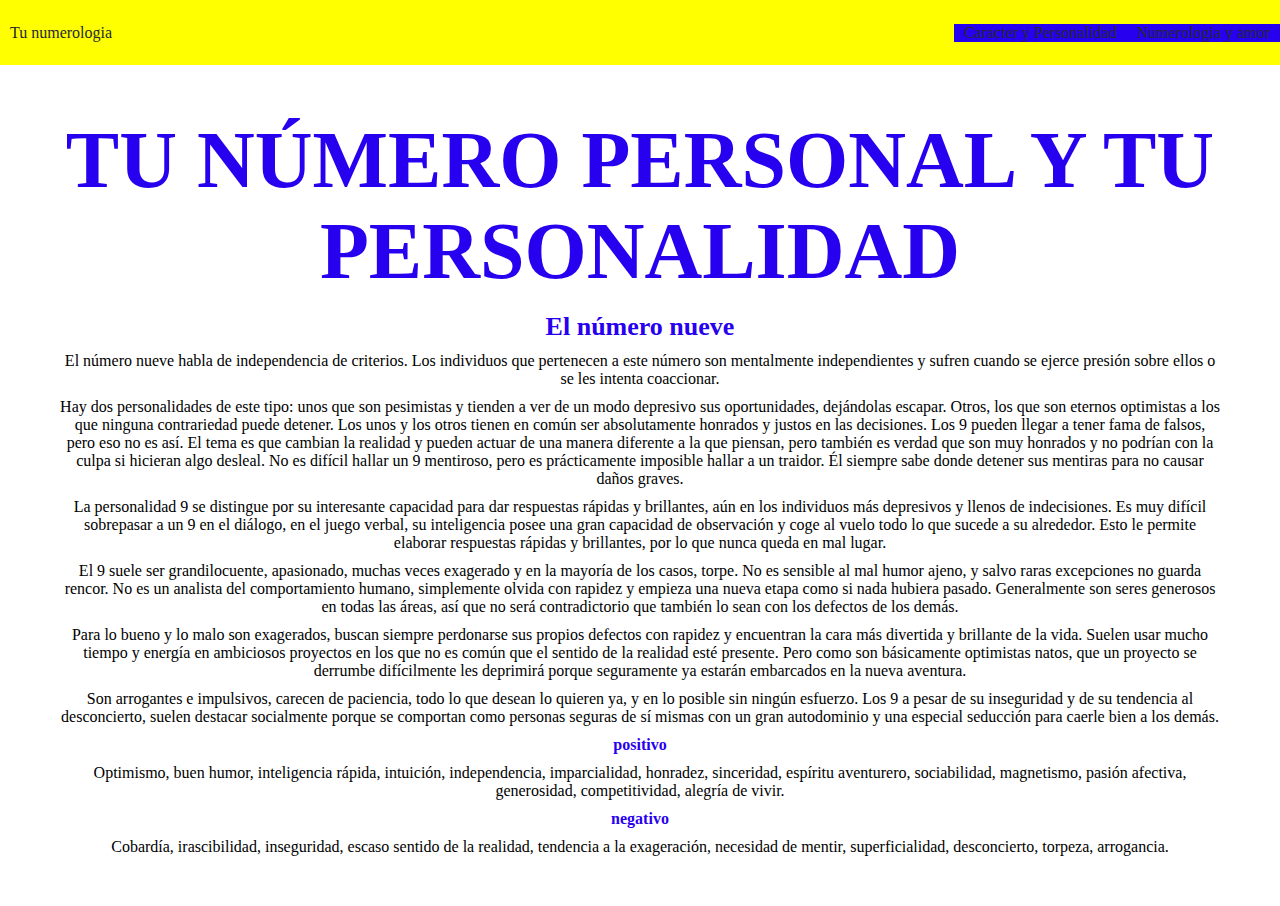
<file: assets/posts/nueve.html>
<!DOCTYPE html>
<html lang="es">
<head>
    <!-- Google Tag Manager -->
<script>(function(w,d,s,l,i){w[l]=w[l]||[];w[l].push({'gtm.start':
    new Date().getTime(),event:'gtm.js'});var f=d.getElementsByTagName(s)[0],
    j=d.createElement(s),dl=l!='dataLayer'?'&l='+l:'';j.async=true;j.src=
    'https://www.googletagmanager.com/gtm.js?id='+i+dl;f.parentNode.insertBefore(j,f);
    })(window,document,'script','dataLayer','GTM-TN5GVD3');</script>
    <!-- End Google Tag Manager -->
    <meta charset="UTF-8">
    <meta http-equiv="X-UA-Compatible" content="IE=edge">
    <meta name="viewport" content="width=device-width, initial-scale=1.0">
    <title>Numerologia | Nueve</title>
    <link rel="stylesheet" href="../css/index.css">
    <script async src="https://pagead2.googlesyndication.com/pagead/js/adsbygoogle.js?client=ca-pub-7566292949557946"
     crossorigin="anonymous"></script><!-- Global site tag (gtag.js) - Google Analytics -->
     <script async src="https://www.googletagmanager.com/gtag/js?id=G-N0Q6WEX2R9"></script>
     <script>
       window.dataLayer = window.dataLayer || [];
       function gtag(){dataLayer.push(arguments);}
       gtag('js', new Date());
     
       gtag('config', 'G-N0Q6WEX2R9');
     </script>
</head>
<body>
    <!-- Google Tag Manager (noscript) -->
<noscript><iframe src="https://www.googletagmanager.com/ns.html?id=GTM-TN5GVD3"
    height="0" width="0" style="display:none;visibility:hidden"></iframe></noscript>
    <!-- End Google Tag Manager (noscript) -->
    <header>
        <a class="main-nav_ancla" href="../../index.html" >Tu numerologia</a>
        <nav class="nav">
            <ul class="main-nav">
                <li class="main-nav-item"><a class="main-nav_ancla" href="./index.html">Caracter y Personalidad</a></li>
                <li class="main-nav-item"><a class="main-nav_ancla" href="../../index.html">Numerologia y amor</a></li>
            </ul>
        </nav>
    </header>
    <main>
        <article>
    <h1>TU NÚMERO PERSONAL Y TU PERSONALIDAD</h1>
    <h2>El número nueve</h2>
    <p>
        El número nueve habla de independencia de criterios. Los individuos que pertenecen 
a este número son mentalmente independientes y sufren cuando se ejerce presión 
sobre ellos o se les intenta coaccionar. </p>
<p>
Hay dos personalidades de este tipo: unos que son pesimistas y tienden a ver de un 
modo depresivo sus oportunidades, dejándolas escapar. Otros, los que son eternos 
optimistas a los que ninguna contrariedad puede detener. Los unos y los otros tienen 
en común ser absolutamente honrados y justos en las decisiones. Los 9 pueden llegar a tener fama de falsos, pero eso no es así. El tema es que cambian la realidad y pueden 
actuar de una manera diferente a la que piensan, pero también es verdad que son muy 
honrados y no podrían con la culpa si hicieran algo desleal. No es difícil hallar un 9 
mentiroso, pero es prácticamente imposible hallar a un traidor. Él siempre sabe donde 
detener sus mentiras para no causar daños graves. </p>
<p>
La personalidad 9 se distingue por su interesante capacidad para dar respuestas rápidas 
y brillantes, aún en los individuos más depresivos y llenos de indecisiones. Es muy 
difícil sobrepasar a un 9 en el diálogo, en el juego verbal, su inteligencia posee una 
gran capacidad de observación y coge al vuelo todo lo que sucede a su alrededor. Esto 
le permite elaborar respuestas rápidas y brillantes, por lo que nunca queda en mal 
lugar. </p>
<p>
El 9 suele ser grandilocuente, apasionado, muchas veces exagerado y en la mayoría de 
los casos, torpe. No es sensible al mal humor ajeno, y salvo raras excepciones no 
guarda rencor. No es un analista del comportamiento humano, simplemente olvida con 
rapidez y empieza una nueva etapa como si nada hubiera pasado. Generalmente son 
seres generosos en todas las áreas, así que no será contradictorio que también lo sean 
con los defectos de los demás. </p>
<p>
Para lo bueno y lo malo son exagerados, buscan siempre perdonarse sus propios 
defectos con rapidez y encuentran la cara más divertida y brillante de la vida. Suelen 
usar mucho tiempo y energía en ambiciosos proyectos en los que no es común que el 
sentido de la realidad esté presente. Pero como son básicamente optimistas natos, que 
un proyecto se derrumbe difícilmente les deprimirá porque seguramente ya estarán 
embarcados en la nueva aventura. </p>
<p>
Son arrogantes e impulsivos, carecen de paciencia, todo lo que desean lo quieren ya, y 
en lo posible sin ningún esfuerzo. Los 9 a pesar de su inseguridad y de su tendencia al 
desconcierto, suelen destacar socialmente porque se comportan como personas seguras 
de sí mismas con un gran autodominio y una especial seducción para caerle bien a los 
demás. </p>
<p>
<strong> positivo </strong></p>
<p>
Optimismo, buen humor, inteligencia rápida, intuición, independencia, imparcialidad, 
honradez, sinceridad, espíritu aventurero, sociabilidad, magnetismo, pasión afectiva, 
generosidad, competitividad, alegría de vivir. </p>
<p>
<strong> negativo </strong></p>
<p>
Cobardía, irascibilidad, inseguridad, escaso sentido de la realidad, tendencia a la 
exageración, necesidad de mentir, superficialidad, desconcierto, torpeza, arrogancia. 
</p>
</article>
    </main>
</body>
</html>
</file>
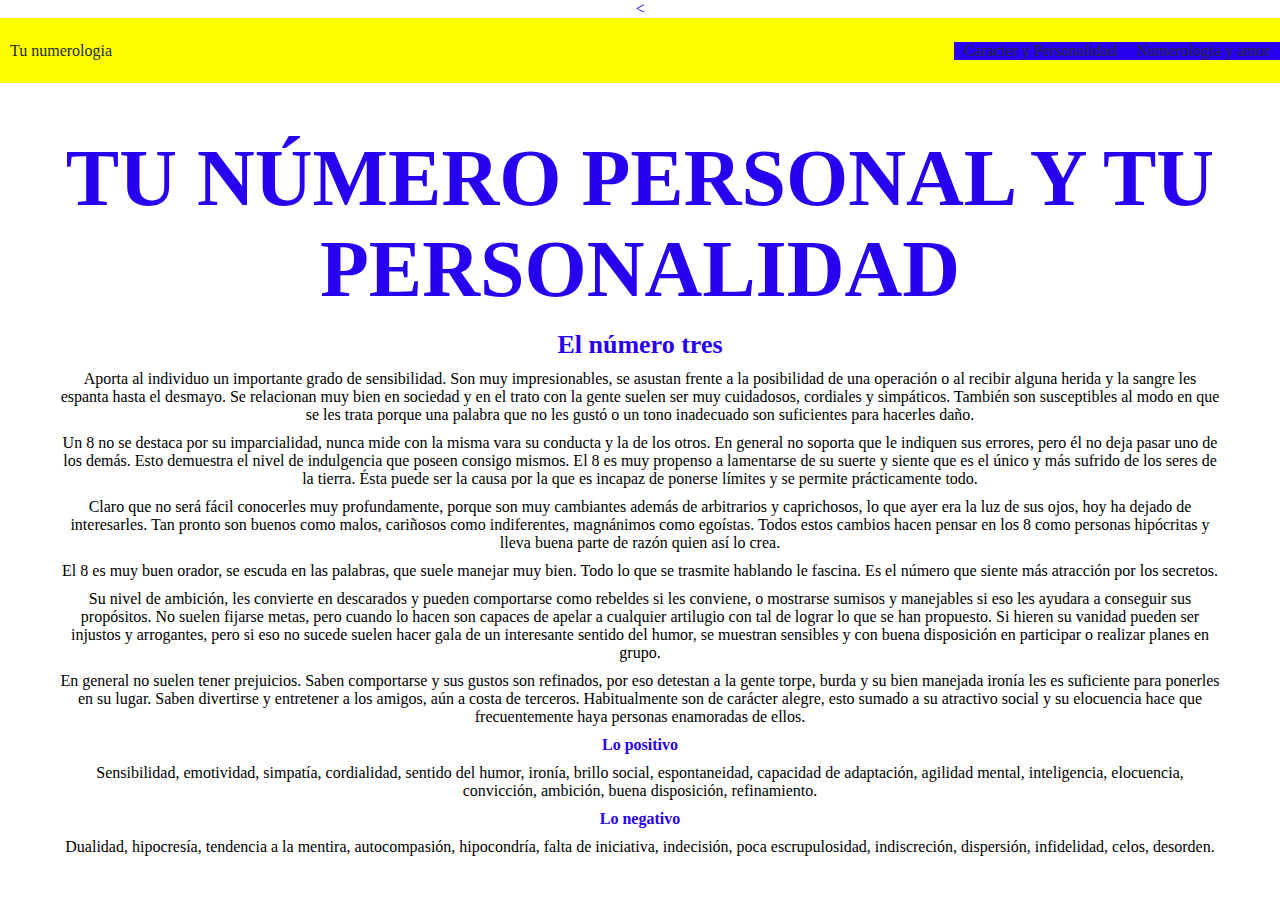
<file: assets/posts/ocho.html>
<!DOCTYPE html>
<html lang="es">
<head>
    <!-- Google Tag Manager -->
<script>(function(w,d,s,l,i){w[l]=w[l]||[];w[l].push({'gtm.start':
    new Date().getTime(),event:'gtm.js'});var f=d.getElementsByTagName(s)[0],
    j=d.createElement(s),dl=l!='dataLayer'?'&l='+l:'';j.async=true;j.src=
    'https://www.googletagmanager.com/gtm.js?id='+i+dl;f.parentNode.insertBefore(j,f);
    })(window,document,'script','dataLayer','GTM-TN5GVD3');</script>
    <!-- End Google Tag Manager -->
    <meta charset="UTF-8">
    <meta http-equiv="X-UA-Compatible" content="IE=edge">
    <meta name="viewport" content="width=device-width, initial-scale=1.0">
    <title>Document</title>
<    <link rel="stylesheet" href="../css/index.css">
<script async src="https://pagead2.googlesyndication.com/pagead/js/adsbygoogle.js?client=ca-pub-7566292949557946"
     crossorigin="anonymous"></script>
     <!-- Global site tag (gtag.js) - Google Analytics -->
<script async src="https://www.googletagmanager.com/gtag/js?id=G-N0Q6WEX2R9"></script>
<script>
  window.dataLayer = window.dataLayer || [];
  function gtag(){dataLayer.push(arguments);}
  gtag('js', new Date());

  gtag('config', 'G-N0Q6WEX2R9');
</script>
</head>
<body>
    <!-- Google Tag Manager (noscript) -->
<noscript><iframe src="https://www.googletagmanager.com/ns.html?id=GTM-TN5GVD3"
    height="0" width="0" style="display:none;visibility:hidden"></iframe></noscript>
    <!-- End Google Tag Manager (noscript) -->
    <header>
        <a class="main-nav_ancla" href="../../index.html" >Tu numerologia</a>
        <nav class="nav">
            <ul class="main-nav">
                <li class="main-nav-item"><a class="main-nav_ancla" href="./index.html">Caracter y Personalidad</a></li>
                <li class="main-nav-item"><a class="main-nav_ancla" href="../../index.html">Numerologia y amor</a></li>
            </ul>
        </nav>
    </header>
    <main>
        <article>
    <h1>TU NÚMERO PERSONAL Y TU PERSONALIDAD</h1>
    <h2>El número tres</h2>
    <p>
        Aporta al individuo un importante grado de 
sensibilidad. Son muy impresionables, se asustan frente a la posibilidad de una 
operación o al recibir alguna herida y la sangre les espanta hasta el desmayo. 
Se relacionan muy bien en sociedad y en el trato con la gente suelen ser muy 
cuidadosos, cordiales y simpáticos. También son susceptibles al modo en que se les 
trata porque una palabra que no les gustó o un tono inadecuado son suficientes para 
hacerles daño.    </p> <p>
Un 8 no se destaca por su imparcialidad, nunca mide con la misma vara su conducta y 
la de los otros. En general no soporta que le indiquen sus errores, pero él no deja pasar 
uno de los demás. Esto demuestra el nivel de indulgencia que poseen consigo mismos. 
El 8 es muy propenso a lamentarse de su suerte y siente que es el único y más sufrido 
de los seres de la tierra. Ésta puede ser la causa por la que es incapaz de ponerse 
límites y se permite prácticamente todo.   </p> <p> 
Claro que no será fácil conocerles muy profundamente, porque son muy cambiantes además de arbitrarios y caprichosos, lo que ayer era la luz de sus ojos, hoy ha dejado 
de interesarles. Tan pronto son buenos como malos, cariñosos como indiferentes, 
magnánimos como egoístas. Todos estos cambios hacen pensar en los 8 como 
personas hipócritas y lleva buena parte de razón quien así lo crea.    </p> <p>
El 8 es muy buen orador, se escuda en las palabras, que suele manejar muy bien. Todo 
lo que se trasmite hablando le fascina. Es el número que siente más atracción por los 
secretos.    </p> <p>
Su nivel de ambición, les convierte en descarados y pueden comportarse como 
rebeldes si les conviene, o mostrarse sumisos y manejables si eso les ayudara a 
conseguir sus propósitos. No suelen fijarse metas, pero cuando lo hacen son capaces 
de apelar a cualquier artilugio con tal de lograr lo que se han propuesto. Si hieren su 
vanidad pueden ser injustos y arrogantes, pero si eso no sucede suelen hacer gala de 
un interesante sentido del humor, se muestran sensibles y con buena disposición en 
participar o realizar planes en grupo.    </p> <p>
En general no suelen tener prejuicios. Saben comportarse y sus gustos son refinados, 
por eso detestan a la gente torpe, burda y su bien manejada ironía les es suficiente para 
ponerles en su lugar. Saben divertirse y entretener a los amigos, aún a costa de 
terceros. Habitualmente son de carácter alegre, esto sumado a su atractivo social y su 
elocuencia hace que frecuentemente haya personas enamoradas de ellos.    </p> <p> <strong>
Lo positivo </strong>   </p> <p>
Sensibilidad, emotividad, simpatía, cordialidad, sentido del humor, ironía, brillo 
social, espontaneidad, capacidad de adaptación, agilidad mental, inteligencia, 
elocuencia, convicción, ambición, buena disposición, refinamiento.    </p> <p><strong>
Lo negativo </strong>   </p> <p>
Dualidad, hipocresía, tendencia a la mentira, autocompasión, hipocondría, falta de 
iniciativa, indecisión, poca escrupulosidad, indiscreción, dispersión, infidelidad, celos, 
desorden.   </p>
</article>
    </main>
</body>
</html>
</file>
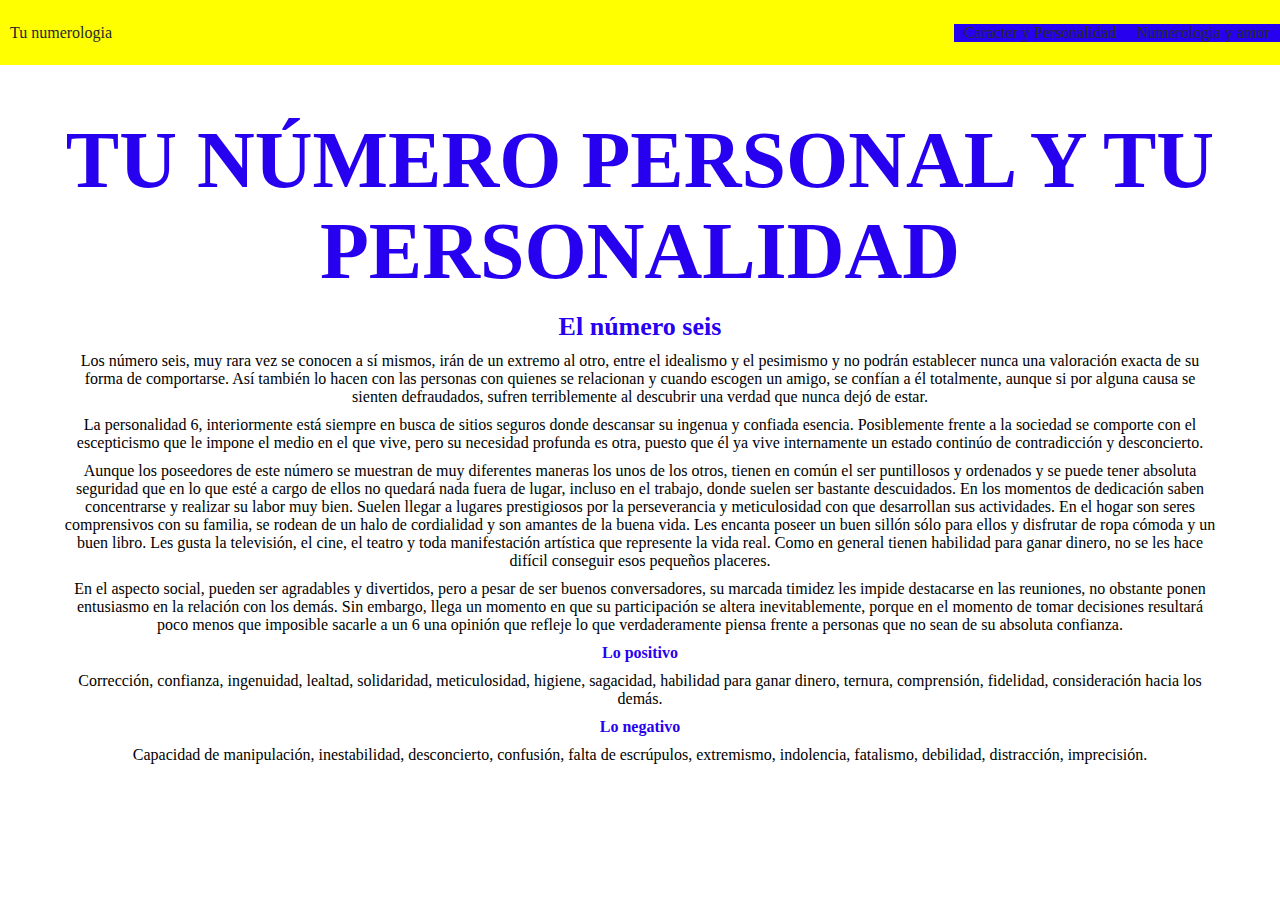
<file: assets/posts/seis.html>
<!DOCTYPE html>
<html lang="es">
<head>
    <!-- Google Tag Manager -->
<script>(function(w,d,s,l,i){w[l]=w[l]||[];w[l].push({'gtm.start':
    new Date().getTime(),event:'gtm.js'});var f=d.getElementsByTagName(s)[0],
    j=d.createElement(s),dl=l!='dataLayer'?'&l='+l:'';j.async=true;j.src=
    'https://www.googletagmanager.com/gtm.js?id='+i+dl;f.parentNode.insertBefore(j,f);
    })(window,document,'script','dataLayer','GTM-TN5GVD3');</script>
    <!-- End Google Tag Manager -->
    <meta charset="UTF-8">
    <meta http-equiv="X-UA-Compatible" content="IE=edge">
    <meta name="viewport" content="width=device-width, initial-scale=1.0">
    <title>Numerologia | seis</title>
    <link rel="stylesheet" href="../css/index.css">
    <script async src="https://pagead2.googlesyndication.com/pagead/js/adsbygoogle.js?client=ca-pub-7566292949557946"
     crossorigin="anonymous"></script>
     <!-- Global site tag (gtag.js) - Google Analytics -->
<script async src="https://www.googletagmanager.com/gtag/js?id=G-N0Q6WEX2R9"></script>
<script>
  window.dataLayer = window.dataLayer || [];
  function gtag(){dataLayer.push(arguments);}
  gtag('js', new Date());

  gtag('config', 'G-N0Q6WEX2R9');
</script>
</head>
<body>
    <!-- Google Tag Manager (noscript) -->
<noscript><iframe src="https://www.googletagmanager.com/ns.html?id=GTM-TN5GVD3"
    height="0" width="0" style="display:none;visibility:hidden"></iframe></noscript>
    <!-- End Google Tag Manager (noscript) -->
    <header>
        <a class="main-nav_ancla" href="../../index.html" >Tu numerologia</a>
        <nav class="nav">
            <ul class="main-nav">
                <li class="main-nav-item"><a class="main-nav_ancla" href="./index.html">Caracter y Personalidad</a></li>
                <li class="main-nav-item"><a class="main-nav_ancla" href="../../index.html">Numerologia y amor</a></li>
            </ul>
        </nav>
    </header>
    <main>
        <article>
    <h1>TU NÚMERO PERSONAL Y TU PERSONALIDAD</h1>
    <h2>El número seis</h2>
    <p>
        Los número seis, muy rara vez se conocen a sí mismos, irán de un extremo al otro, 
entre el idealismo y el pesimismo y no podrán establecer nunca una valoración exacta 
de su forma de comportarse. Así también lo hacen con las personas con quienes se 
relacionan y cuando escogen un amigo, se confían a él totalmente, aunque si por 
alguna causa se sienten defraudados, sufren terriblemente al descubrir una verdad que 
nunca dejó de estar.</p>
<p> 
La personalidad 6, interiormente está siempre en busca de sitios seguros donde 
descansar su ingenua y confiada esencia. Posiblemente frente a la sociedad se 
comporte con el escepticismo que le impone el medio en el que vive, pero su 
necesidad profunda es otra, puesto que él ya vive internamente un estado continúo de 
contradicción y desconcierto. </p>
<p>
Aunque los poseedores de este número se muestran de muy diferentes maneras los 
unos de los otros, tienen en común el ser puntillosos y ordenados y se puede tener 
absoluta seguridad que en lo que esté a cargo de ellos no quedará nada fuera de lugar, 
incluso en el trabajo, donde suelen ser bastante descuidados. En los momentos de 
dedicación saben concentrarse y realizar su labor muy bien. Suelen llegar a lugares 
prestigiosos por la perseverancia y meticulosidad con que desarrollan sus actividades. 
En el hogar son seres comprensivos con su familia, se rodean de un halo de 
cordialidad y son amantes de la buena vida. Les encanta poseer un buen sillón sólo 
para ellos y disfrutar de ropa cómoda y un buen libro. Les gusta la televisión, el cine, 
el teatro y toda manifestación artística que represente la vida real. Como en general 
tienen habilidad para ganar dinero, no se les hace difícil conseguir esos pequeños 
placeres. 
</p>
<p>
En el aspecto social, pueden ser agradables y divertidos, pero a pesar de ser buenos 
conversadores, su marcada timidez les impide destacarse en las reuniones, no obstante 
ponen entusiasmo en la relación con los demás. Sin embargo, llega un momento en 
que su participación se altera inevitablemente, porque en el momento de tomar 
decisiones resultará poco menos que imposible sacarle a un 6 una opinión que refleje 
lo que verdaderamente piensa frente a personas que no sean de su absoluta confianza. 
</p>
<p><strong>Lo positivo</strong></p>
<p> 
Corrección, confianza, ingenuidad, lealtad, solidaridad, meticulosidad, higiene, 
sagacidad, habilidad para ganar dinero, ternura, comprensión, fidelidad, consideración 
hacia los demás.</p>
<p> 
<strong>Lo negativo</strong></p>
<p> 
Capacidad de manipulación, inestabilidad, desconcierto, confusión, falta de 
escrúpulos, extremismo, indolencia, fatalismo, debilidad, distracción, imprecisión. 
</p>
</article>
</main>
</body>
</html>
</file>
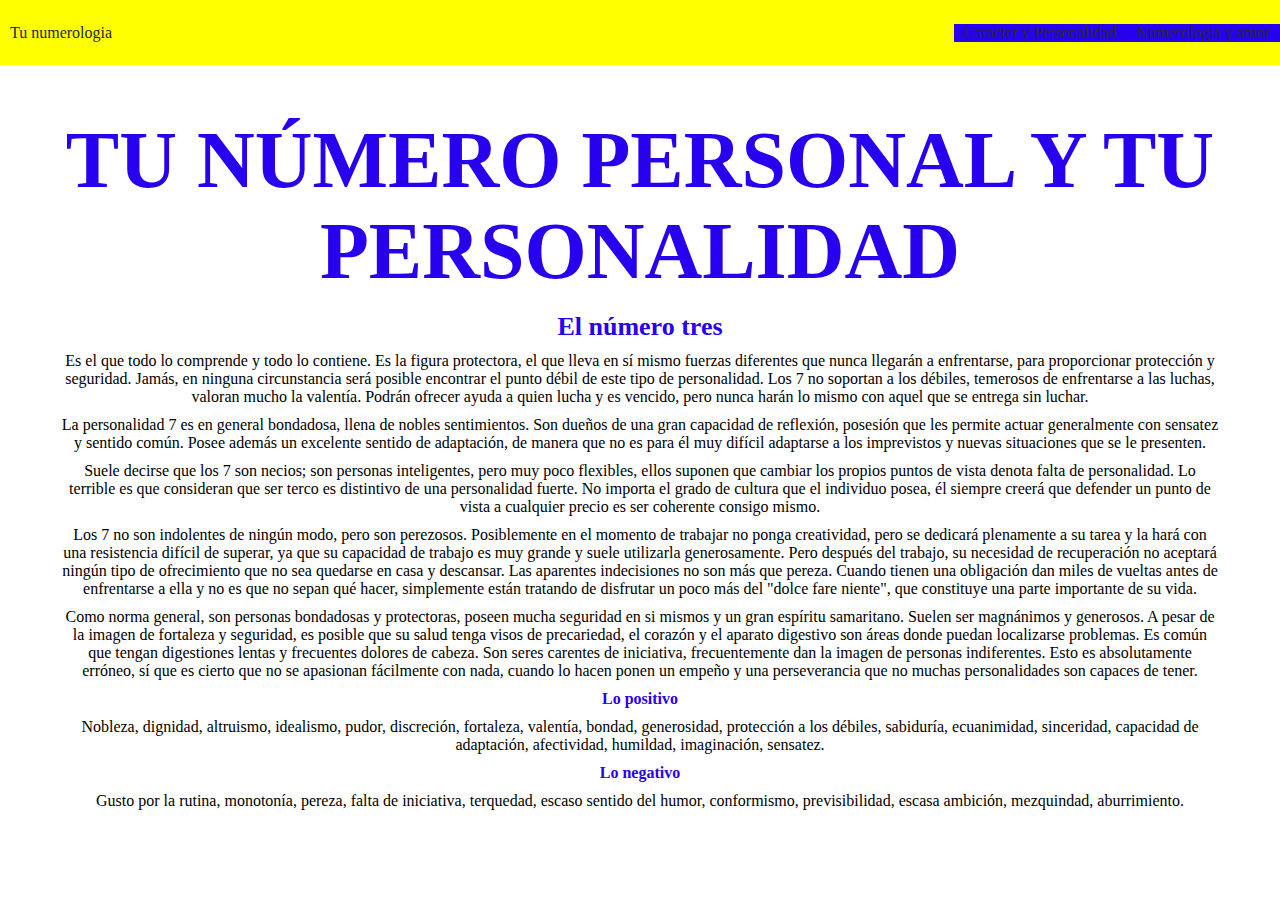
<file: assets/posts/siete.html>
<!DOCTYPE html>
<html lang="es">
<head>
  <!-- Google Tag Manager -->
<script>(function(w,d,s,l,i){w[l]=w[l]||[];w[l].push({'gtm.start':
  new Date().getTime(),event:'gtm.js'});var f=d.getElementsByTagName(s)[0],
  j=d.createElement(s),dl=l!='dataLayer'?'&l='+l:'';j.async=true;j.src=
  'https://www.googletagmanager.com/gtm.js?id='+i+dl;f.parentNode.insertBefore(j,f);
  })(window,document,'script','dataLayer','GTM-TN5GVD3');</script>
  <!-- End Google Tag Manager -->
    <meta charset="UTF-8">
    <meta http-equiv="X-UA-Compatible" content="IE=edge">
    <meta name="viewport" content="width=device-width, initial-scale=1.0">
    <title>Numerologia | Siete</title>
    <link rel="stylesheet" href="../css/index.css">
    <script async src="https://pagead2.googlesyndication.com/pagead/js/adsbygoogle.js?client=ca-pub-7566292949557946"
     crossorigin="anonymous"></script>
     <!-- Global site tag (gtag.js) - Google Analytics -->
<script async src="https://www.googletagmanager.com/gtag/js?id=G-N0Q6WEX2R9"></script>
<script>
  window.dataLayer = window.dataLayer || [];
  function gtag(){dataLayer.push(arguments);}
  gtag('js', new Date());

  gtag('config', 'G-N0Q6WEX2R9');
</script>
</head>
<body>
  <!-- Google Tag Manager (noscript) -->
<noscript><iframe src="https://www.googletagmanager.com/ns.html?id=GTM-TN5GVD3"
  height="0" width="0" style="display:none;visibility:hidden"></iframe></noscript>
  <!-- End Google Tag Manager (noscript) -->
  <header>
    <a class="main-nav_ancla" href="../../index.html" >Tu numerologia</a>
    <nav class="nav">
        <ul class="main-nav">
            <li class="main-nav-item"><a class="main-nav_ancla" href="./index.html">Caracter y Personalidad</a></li>
            <li class="main-nav-item"><a class="main-nav_ancla" href="../../index.html">Numerologia y amor</a></li>
        </ul>
    </nav>
</header>
    <main>
      <article>
    <h1>TU NÚMERO PERSONAL Y TU PERSONALIDAD</h1>
    <h2>El número tres</h2>
    <p>
        Es el que todo lo comprende y todo lo contiene. Es la figura 
        protectora, el que lleva en sí mismo fuerzas diferentes que nunca llegarán a 
        enfrentarse, para proporcionar protección y seguridad. Jamás, en ninguna 
        circunstancia será posible encontrar el punto débil de este tipo de personalidad. Los 7 
        no soportan a los débiles, temerosos de enfrentarse a las luchas, valoran mucho la 
        valentía. Podrán ofrecer ayuda a quien lucha y es vencido, pero nunca harán lo mismo 
        con aquel que se entrega sin luchar. </p>    
        <p>
        La personalidad 7 es en general bondadosa, llena de nobles sentimientos. Son dueños 
        de una gran capacidad de reflexión, posesión que les permite actuar generalmente con 
        sensatez y sentido común. Posee además un excelente sentido de adaptación, de 
        manera que no es para él muy difícil adaptarse a los imprevistos y nuevas situaciones 
        que se le presenten. </p>    
        <p>
        Suele decirse que los 7 son necios; son personas inteligentes, pero muy poco flexibles, 
        ellos suponen que cambiar los propios puntos de vista denota falta de personalidad. Lo 
        terrible es que consideran que ser terco es distintivo de una personalidad fuerte. No 
        importa el grado de cultura que el individuo posea, él siempre creerá que defender un 
        punto de vista a cualquier precio es ser coherente consigo mismo. </p>    
        <p>
        Los 7 no son indolentes de ningún modo, pero son perezosos. Posiblemente en el 
        momento de trabajar no ponga creatividad, pero se dedicará plenamente a su tarea y la 
        hará con una resistencia difícil de superar, ya que su capacidad de trabajo es muy 
        grande y suele utilizarla generosamente. Pero después del trabajo, su necesidad de 
        recuperación no aceptará ningún tipo de ofrecimiento que no sea quedarse en casa y descansar. Las aparentes indecisiones no son más que pereza. Cuando tienen una 
        obligación dan miles de vueltas antes de enfrentarse a ella y no es que no sepan qué 
        hacer, simplemente están tratando de disfrutar un poco más del "dolce fare niente", 
        que constituye una parte importante de su vida. </p>    
        <p>
        Como norma general, son personas bondadosas y protectoras, poseen mucha seguridad 
        en si mismos y un gran espíritu samaritano. Suelen ser magnánimos y generosos. A 
        pesar de la imagen de fortaleza y seguridad, es posible que su salud tenga visos de 
        precariedad, el corazón y el aparato digestivo son áreas donde puedan localizarse 
        problemas. Es común que tengan digestiones lentas y frecuentes dolores de cabeza. 
        Son seres carentes de iniciativa, frecuentemente dan la imagen de personas 
        indiferentes. Esto es absolutamente erróneo, sí que es cierto que no se apasionan 
        fácilmente con nada, cuando lo hacen ponen un empeño y una perseverancia que no 
        muchas personalidades son capaces de tener. </p>    
        <p>
      <strong>  Lo positivo</strong> </p>    
        <p>
        Nobleza, dignidad, altruismo, idealismo, pudor, discreción, fortaleza, valentía, bondad, 
        generosidad, protección a los débiles, sabiduría, ecuanimidad, sinceridad, capacidad 
        de adaptación, afectividad, humildad, imaginación, sensatez. </p>    
        <p>
      <strong>  Lo negativo</strong> </p>    
        <p>
        Gusto por la rutina, monotonía, pereza, falta de iniciativa, terquedad, escaso sentido 
        del humor, conformismo, previsibilidad, escasa ambición, mezquindad, aburrimiento.
    </p>
  </article>
    </main>
</body>
</html>
</file>
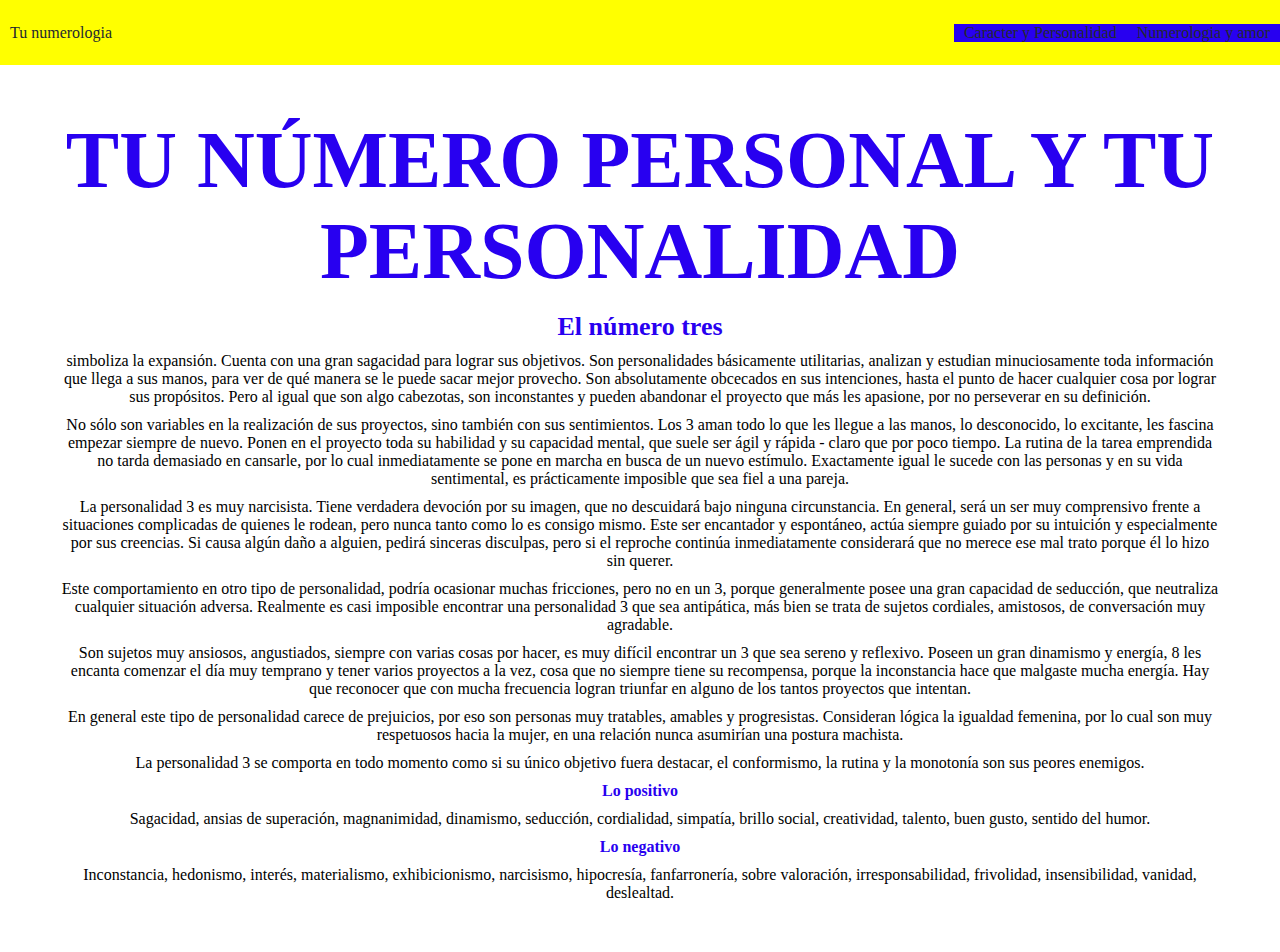
<file: assets/posts/tres.html>
<!DOCTYPE html>
<html lang="es">
<head>
    <!-- Google Tag Manager -->
<script>(function(w,d,s,l,i){w[l]=w[l]||[];w[l].push({'gtm.start':
    new Date().getTime(),event:'gtm.js'});var f=d.getElementsByTagName(s)[0],
    j=d.createElement(s),dl=l!='dataLayer'?'&l='+l:'';j.async=true;j.src=
    'https://www.googletagmanager.com/gtm.js?id='+i+dl;f.parentNode.insertBefore(j,f);
    })(window,document,'script','dataLayer','GTM-TN5GVD3');</script>
    <!-- End Google Tag Manager -->
    <meta charset="UTF-8">
    <meta http-equiv="X-UA-Compatible" content="IE=edge">
    <meta name="viewport" content="width=device-width, initial-scale=1.0">
    <title>Numerologia | tres</title>
    <link rel="stylesheet" href="../css/index.css">
    <script async src="https://pagead2.googlesyndication.com/pagead/js/adsbygoogle.js?client=ca-pub-7566292949557946"
     crossorigin="anonymous"></script><!-- Global site tag (gtag.js) - Google Analytics -->
     <script async src="https://www.googletagmanager.com/gtag/js?id=G-N0Q6WEX2R9"></script>
     <script>
       window.dataLayer = window.dataLayer || [];
       function gtag(){dataLayer.push(arguments);}
       gtag('js', new Date());
     
       gtag('config', 'G-N0Q6WEX2R9');
     </script>
</head>
<body>
    <!-- Google Tag Manager (noscript) -->
<noscript><iframe src="https://www.googletagmanager.com/ns.html?id=GTM-TN5GVD3"
    height="0" width="0" style="display:none;visibility:hidden"></iframe></noscript>
    <!-- End Google Tag Manager (noscript) -->
    <header>
        <a class="main-nav_ancla" href="../../index.html" >Tu numerologia</a>
        <nav class="nav">
            <ul class="main-nav">
                <li class="main-nav-item"><a class="main-nav_ancla" href="./index.html">Caracter y Personalidad</a></li>
                <li class="main-nav-item"><a class="main-nav_ancla" href="../../index.html">Numerologia y amor</a></li>
            </ul>
        </nav>
    </header>
<article>
    <main>
    <h1>TU NÚMERO PERSONAL Y TU PERSONALIDAD</h1>
    <h2>El número tres</h2>
        <p> simboliza la expansión. Cuenta con una gran sagacidad para lograr 
            sus objetivos. Son personalidades básicamente utilitarias, analizan y estudian 
            minuciosamente toda información que llega a sus manos, para ver de qué manera se le 
            puede sacar mejor provecho. Son absolutamente obcecados en sus intenciones, hasta el 
            punto de hacer cualquier cosa por lograr sus propósitos. Pero al igual que son algo 
            cabezotas, son inconstantes y pueden abandonar el proyecto que más les apasione, por 
            no perseverar en su definición. </P>
            <P>
            No sólo son variables en la realización de sus proyectos, sino también con sus 
            sentimientos. Los 3 aman todo lo que les llegue a las manos, lo desconocido, lo 
            excitante, les fascina empezar siempre de nuevo. Ponen en el proyecto toda su 
            habilidad y su capacidad mental, que suele ser ágil y rápida - claro que por poco 
            tiempo. La rutina de la tarea emprendida no tarda demasiado en cansarle, por lo cual 
            inmediatamente se pone en marcha en busca de un nuevo estímulo. Exactamente igual 
            le sucede con las personas y en su vida sentimental, es prácticamente imposible que 
            sea fiel a una pareja. </P>
            <P>
            La personalidad 3 es muy narcisista. Tiene verdadera devoción por su imagen, que no 
            descuidará bajo ninguna circunstancia. En general, será un ser muy comprensivo 
            frente a situaciones complicadas de quienes le rodean, pero nunca tanto como lo es 
            consigo mismo. Este ser encantador y espontáneo, actúa siempre guiado por su 
            intuición y especialmente por sus creencias. Si causa algún daño a alguien, pedirá 
            sinceras disculpas, pero si el reproche continúa inmediatamente considerará que no 
            merece ese mal trato porque él lo hizo sin querer. </P>
            <P>
            Este comportamiento en otro tipo de personalidad, podría ocasionar muchas 
            fricciones, pero no en un 3, porque generalmente posee una gran capacidad de 
            seducción, que neutraliza cualquier situación adversa. Realmente es casi imposible 
            encontrar una personalidad 3 que sea antipática, más bien se trata de sujetos cordiales, 
            amistosos, de conversación muy agradable. </P>
            <P>
            Son sujetos muy ansiosos, angustiados, siempre con varias cosas por hacer, es muy 
            difícil encontrar un 3 que sea sereno y reflexivo. Poseen un gran dinamismo y energía, 
            8 
            les encanta comenzar el día muy temprano y tener varios proyectos a la vez, cosa que 
            no siempre tiene su recompensa, porque la inconstancia hace que malgaste mucha 
            energía. Hay que reconocer que con mucha frecuencia logran triunfar en alguno de los 
            tantos proyectos que intentan. </P>
            <P>
            En general este tipo de personalidad carece de prejuicios, por eso son personas muy 
            tratables, amables y progresistas. Consideran lógica la igualdad femenina, por lo cual 
            son muy respetuosos hacia la mujer, en una relación nunca asumirían una postura 
            machista.</P>
            <P>
            La personalidad 3 se comporta en todo momento como si su único objetivo fuera 
            destacar, el conformismo, la rutina y la monotonía son sus peores enemigos. </P>
            <P>
        <strong> Lo positivo</strong> </P>
            <P>
            Sagacidad, ansias de superación, magnanimidad, dinamismo, seducción, cordialidad, 
            simpatía, brillo social, creatividad, talento, buen gusto, sentido del humor. </P>
            <P>
           <strong> Lo negativo</strong> </P>
            <P>
            Inconstancia, hedonismo, interés, materialismo, exhibicionismo, narcisismo, 
            hipocresía, fanfarronería, sobre valoración, irresponsabilidad, frivolidad, 
            insensibilidad, vanidad, deslealtad. 
            </p>
        </article>
    </main>
</body>
</html>
</file>
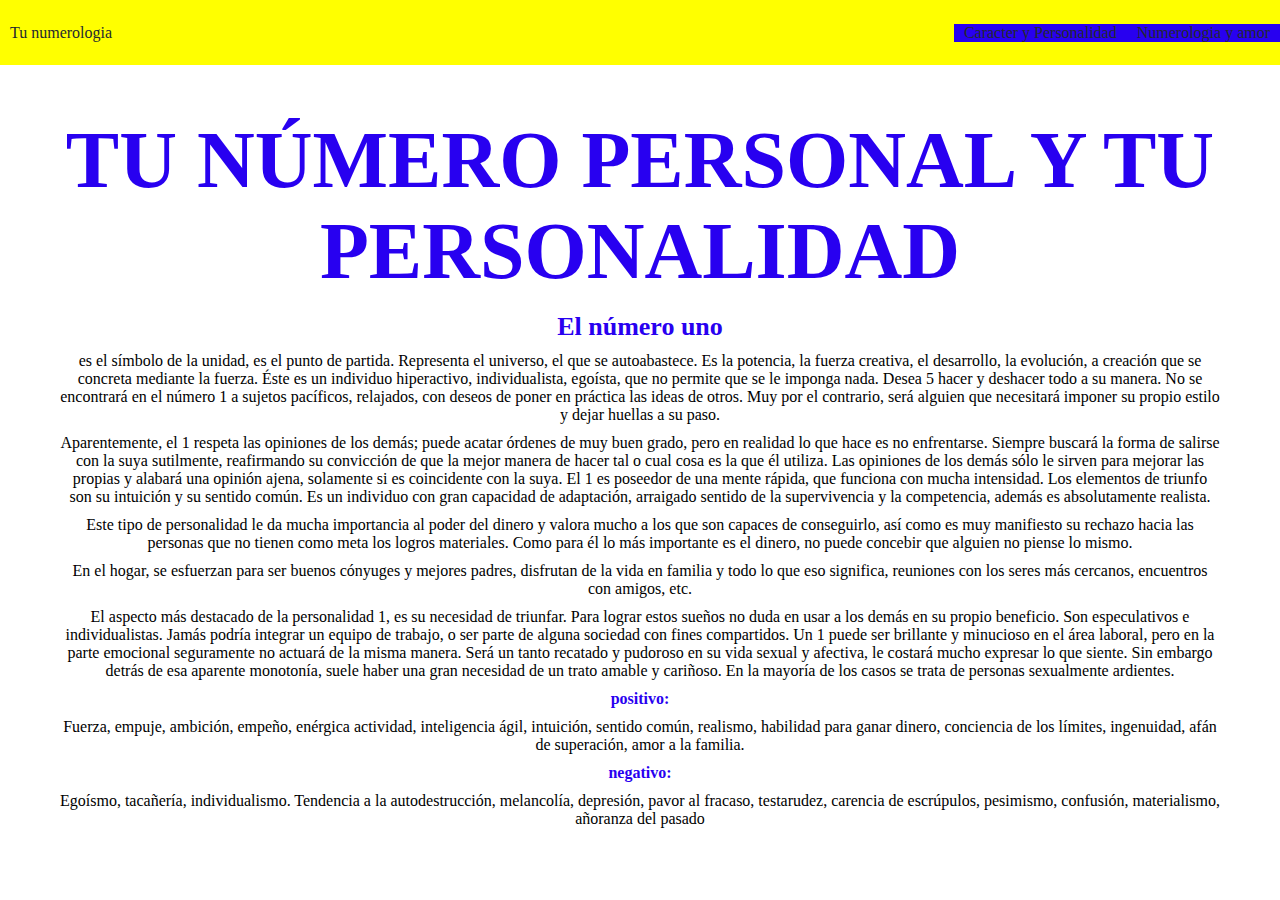
<file: assets/posts/uno.html>
<!DOCTYPE html>
<html lang="es">
<head>
    <!-- Google Tag Manager -->
<script>(function(w,d,s,l,i){w[l]=w[l]||[];w[l].push({'gtm.start':
    new Date().getTime(),event:'gtm.js'});var f=d.getElementsByTagName(s)[0],
    j=d.createElement(s),dl=l!='dataLayer'?'&l='+l:'';j.async=true;j.src=
    'https://www.googletagmanager.com/gtm.js?id='+i+dl;f.parentNode.insertBefore(j,f);
    })(window,document,'script','dataLayer','GTM-TN5GVD3');</script>
    <!-- End Google Tag Manager -->
    <meta charset="UTF-8">
    <meta http-equiv="X-UA-Compatible" content="IE=edge">
    <meta name="viewport" content="width=device-width, initial-scale=1.0">
    <title>Numerologia | Uno</title>
    <link rel="stylesheet" href="../css/index.css">
    <script async src="https://pagead2.googlesyndication.com/pagead/js/adsbygoogle.js?client=ca-pub-7566292949557946"
     crossorigin="anonymous"></script>
     <!-- Global site tag (gtag.js) - Google Analytics -->
<script async src="https://www.googletagmanager.com/gtag/js?id=G-N0Q6WEX2R9"></script>
<script>
  window.dataLayer = window.dataLayer || [];
  function gtag(){dataLayer.push(arguments);}
  gtag('js', new Date());

  gtag('config', 'G-N0Q6WEX2R9');
</script>
</head>
<body>
    <!-- Google Tag Manager (noscript) -->
<noscript><iframe src="https://www.googletagmanager.com/ns.html?id=GTM-TN5GVD3"
    height="0" width="0" style="display:none;visibility:hidden"></iframe></noscript>
    <!-- End Google Tag Manager (noscript) -->
    <header>
        <a class="main-nav_ancla" href="../../index.html" >Tu numerologia</a>
        <nav class="nav">
            <ul class="main-nav">
                <li class="main-nav-item"><a class="main-nav_ancla" href="./index.html">Caracter y Personalidad</a></li>
                <li class="main-nav-item"><a class="main-nav_ancla" href="../../index.html">Numerologia y amor</a></li>
            </ul>
        </nav>
    </header>
    <main>
        <article>
    <h1>TU NÚMERO PERSONAL Y TU PERSONALIDAD</h1>
    <h2>El número uno</h2>
   <p>es el símbolo de la unidad, es el punto de partida. Representa el 
    universo, el que se autoabastece. Es la potencia, la fuerza creativa, el desarrollo, la 
    evolución, a creación que se concreta mediante la fuerza. Éste es un individuo 
    hiperactivo, individualista, egoísta, que no permite que se le imponga nada. Desea 
    5 
    hacer y deshacer todo a su manera. No se encontrará en el número 1 a sujetos 
    pacíficos, relajados, con deseos de poner en práctica las ideas de otros. Muy por el 
    contrario, será alguien que necesitará imponer su propio estilo y dejar huellas a su 
    paso. </p>
    <p>Aparentemente, el 1 respeta las opiniones de los demás; puede acatar órdenes de muy 
        buen grado, pero en realidad lo que hace es no enfrentarse. Siempre buscará la forma 
        de salirse con la suya sutilmente, reafirmando su convicción de que la mejor manera 
        de hacer tal o cual cosa es la que él utiliza. Las opiniones de los demás sólo le sirven 
        para mejorar las propias y alabará una opinión ajena, solamente si es coincidente con 
        la suya. El 1 es poseedor de una mente rápida, que funciona con mucha intensidad. 
        Los elementos de triunfo son su intuición y su sentido común. Es un individuo con 
        gran capacidad de adaptación, arraigado sentido de la supervivencia y la competencia, 
        además es absolutamente realista.</p>
        <p>Este tipo de personalidad le da mucha importancia al poder del dinero y valora mucho 
            a los que son capaces de conseguirlo, así como es muy manifiesto su rechazo hacia las 
            personas que no tienen como meta los logros materiales. Como para él lo más 
            importante es el dinero, no puede concebir que alguien no piense lo mismo.</p>
        <p>En el hogar, se esfuerzan para ser buenos cónyuges y mejores padres, disfrutan de la 
            vida en familia y todo lo que eso significa, reuniones con los seres más cercanos, 
            encuentros con amigos, etc. </p><p>
            El aspecto más destacado de la personalidad 1, es su necesidad de triunfar. Para lograr 
            estos sueños no duda en usar a los demás en su propio beneficio. Son especulativos e 
            individualistas. Jamás podría integrar un equipo de trabajo, o ser parte de alguna 
            sociedad con fines compartidos. Un 1 puede ser brillante y minucioso en el área 
            laboral, pero en la parte emocional seguramente no actuará de la misma manera. Será 
            un tanto recatado y pudoroso en su vida sexual y afectiva, le costará mucho expresar 
            lo que siente. Sin embargo detrás de esa aparente monotonía, suele haber una gran 
            necesidad de un trato amable y cariñoso. En la mayoría de los casos se trata de 
            personas sexualmente ardientes. </p>
        <p><strong> positivo:</strong></P>
            <P> Fuerza, empuje, ambición, empeño, enérgica actividad, inteligencia ágil, 
            intuición, sentido común, realismo, habilidad para ganar dinero, conciencia de los 
            límites, ingenuidad, afán de superación, amor a la familia.  </p><p></p>
            <strong> negativo:</strong></P>
            <P> Egoísmo, tacañería, individualismo. Tendencia a la autodestrucción, 
            melancolía, depresión, pavor al fracaso, testarudez, carencia de escrúpulos, 
            pesimismo, confusión, materialismo, añoranza del pasado</p>
        <p></p>
    </article>
    </main>
</body>
</html>
</file>
<file: assets/css/index.css>
:root {
    /* Colors palet */
    --color-celeste: #2800F0;
    --color-verde: #A4EBA8;
    --color-rosado: #EBBCE0;
    --color-rojo: #F5222E;
    --color-negro: #24292f;
/*     --color-verdeQMGusta: #b6fac7; */
}
* {
    padding: 0;
    margin: 0;
    box-sizing: border-box;
}
html {
    font-size: 62.5%;
    color: var(--color-celeste);
    min-height: 100%;
    background-image: url("https://images.pexels.com/photos/34582699/pexels-photo-34582699.jpeg?_gl=1*81vcxe*_ga*MjY0MjMwMTAwLjE3NjcwNzc4MzM.*_ga_8JE65Q40S6*czE3NjcwNzc4MzIkbzEkZzEkdDE3NjcwNzc4NzckajE1JGwwJGgw");
    background-size: 100% 100%;
}
body {
    font-size: 1.6rem;
    text-align: center;
}
h1 {
    font-size: 8rem;
    margin: 1rem;
    margin-top: 2rem;
    margin-bottom: 1.5rem;
}
h2 {
    font-size: 2.6rem;
    margin: 1rem;
}
p {
    font-size: 1.6rem;
    margin: 1rem;
    color: black;
}
input {
    font-size: 1.6rem;
    margin: 0.5rem 0;
}
.inputs-numberDay {
    width: 25px;
    height: 25px;
    border-radius: 5px;
    
}
/*Ocultar flechitas en crhome*/
input[type=number]::-webkit-inner-spin-button, 
input[type=number]::-webkit-outer-spin-button { 
  -webkit-appearance: none; 
  margin: 0; 
}
/*Ocultar flechitas en mozilla*/
input[type=number] {
    -moz-appearance: textfield;
}
label {
    font-size: 1.6rem;
    margin-bottom: 1rem;
}
input[type="button"], #button_abrir-popUp, button {
    font-size: 1.6rem;
    margin-bottom: 2rem;
    border-radius: 15px;
    width: 90px;
    height: 40px;
    cursor: pointer;
    background-color: -internal-light-dark(rgb(239, 239, 239), rgb(28, 170, 206));
    color: -internal-light-dark(var(--color-rojo), white);
    border-radius: 15px;
    justify-content: center;
    align-items: center;
    color: var(--color-rojo);
    margin: 2rem;
}
input[type="button"]:hover {
    background-color: -internal-light-dark(var(--color-celeste), white);
    color: -internal-light-dark(white, var(--color-celeste));
    opacity: 0.85;
}
/*Vamos a crear un popup de formulario de contacto para el que quiera comprar bonos de carbono*/
.overlay {
    background: linear-gradient(70deg, rgba(255, 0, 128, 0.2) 0%, var(--color-rosado) 50% , rgba(255, 0, 0, 0.6) 100%);
    position: fixed;
    top: 0;
    bottom: 0;
    left: 0;
    right: 0;
    display: flex;
    align-items: center;
    justify-content: center;
    /*hidden -> ocultar despues al activar
    con js visibility: visible agregando la clase active*/
    visibility: hidden;
}
.overlay.active {
    visibility: visible;
}
.popUp {
    background: #90a1e2;
    box-shadow: 5px 5px 5px 5px rgba(0, 0, 0, .3);
    border-radius: 10px;
    padding: 20px;
    text-align: center;
    width: 800px;
    height: 500px;
    /*overflow para que en caso de ser necesario poder hacer scroll*/
    overflow-y: auto;
    /*porsi queremos hacer animaciones ;)*/
    color: var(--color-negro);
}
.popUp .button_cerrar-popUp {
    font-size: 1.6rem;
    line-height: 16px;
    display: block;
    text-align: right;
    color: var(--color-rojo);
    transition: .3s ease all;
    text-decoration: none;
    border: white solid 1px;
    width: 5rem;
    border-radius: 50%;
}
.popUp .button_cerrar-popUp:hover, .popUp .button_cerrar-popUp:focus, .popUp .button_cerrar-popUp.active {
    color: white;
    opacity: 0.9;
    text-align: left;
}
strong {
    font-size: 1.6rem;
    margin: 1rem;
    color: var(--color-celeste);
}
.containter-linkText {
    justify-content: center;
    align-items: center;
    text-decoration: none;
    color: var(--color-negro);
    margin: 0;
}
.container-TextLink {
    display: flex;
    justify-content: center;
    align-items: center;
    margin: 5%;
    border: solid 1px var(--color-celeste);
    border-radius: 10px;
    margin-bottom: 6%;
}
.containter-linkText p {
    font-size: 1.6rem;
    margin: 1rem;
    color: var(--color-verde);
    margin: 4%;
}
.containter-Personalidad__links {
    justify-content: left;
    /*Utilizar flexandGrid para posisionar uno al lado del otro*/
/*     display: flex;
    flex-wrap: flex;
    overflow:scroll; */
}
.nav {
    background-color: var(--color-celeste);
    max-height: 65px;
}
.nav img, ul {
    display: inline-flex;
}
header {
    background-color: yellow;
    height: 65px;
    width: 100%;
    display: flex;
    justify-content: space-between;
    align-items: center;
}
main {
    margin: 50px;
    background-color: rgba(255, 255, 255, 0.60);
    border-radius: 25px;
}
.main-nav {
    display: flex;
    flex-wrap: wrap;
    list-style: none;
}
.main-nav__item {
    display: flex;
    flex-wrap: wrap;
    margin: 10px;
    padding: 10px;
}
.main-nav_ancla {
    color: var(--color-negro);
    text-decoration: none;
    font-size: 1.6rem;
    margin: 10px;
}
li {
    color: black;
}
.listaVinetaCircular {
    list-style-type: /* circle */disc; 
    padding-left: 20px;   /* deja espacio para las viñetas */
    margin: 0;
    display: inline-block;
}
.listaVinetaCircular li {
  display: list-item;   /* asegura disposición vertical */
}
.conclu{
    margin: 50px;
    background-color: rgba(255, 255, 255, 0.60);
    border-radius: 25px;
}
footer {
  min-height: 120px;
  background: linear-gradient(
    to bottom,
    #fcd116 0%,
    #fcd116 50%,
    #003893 50%,
    #003893 75%,
    #ce1126 75%,
    #ce1126 100%
  );
}
</file>
